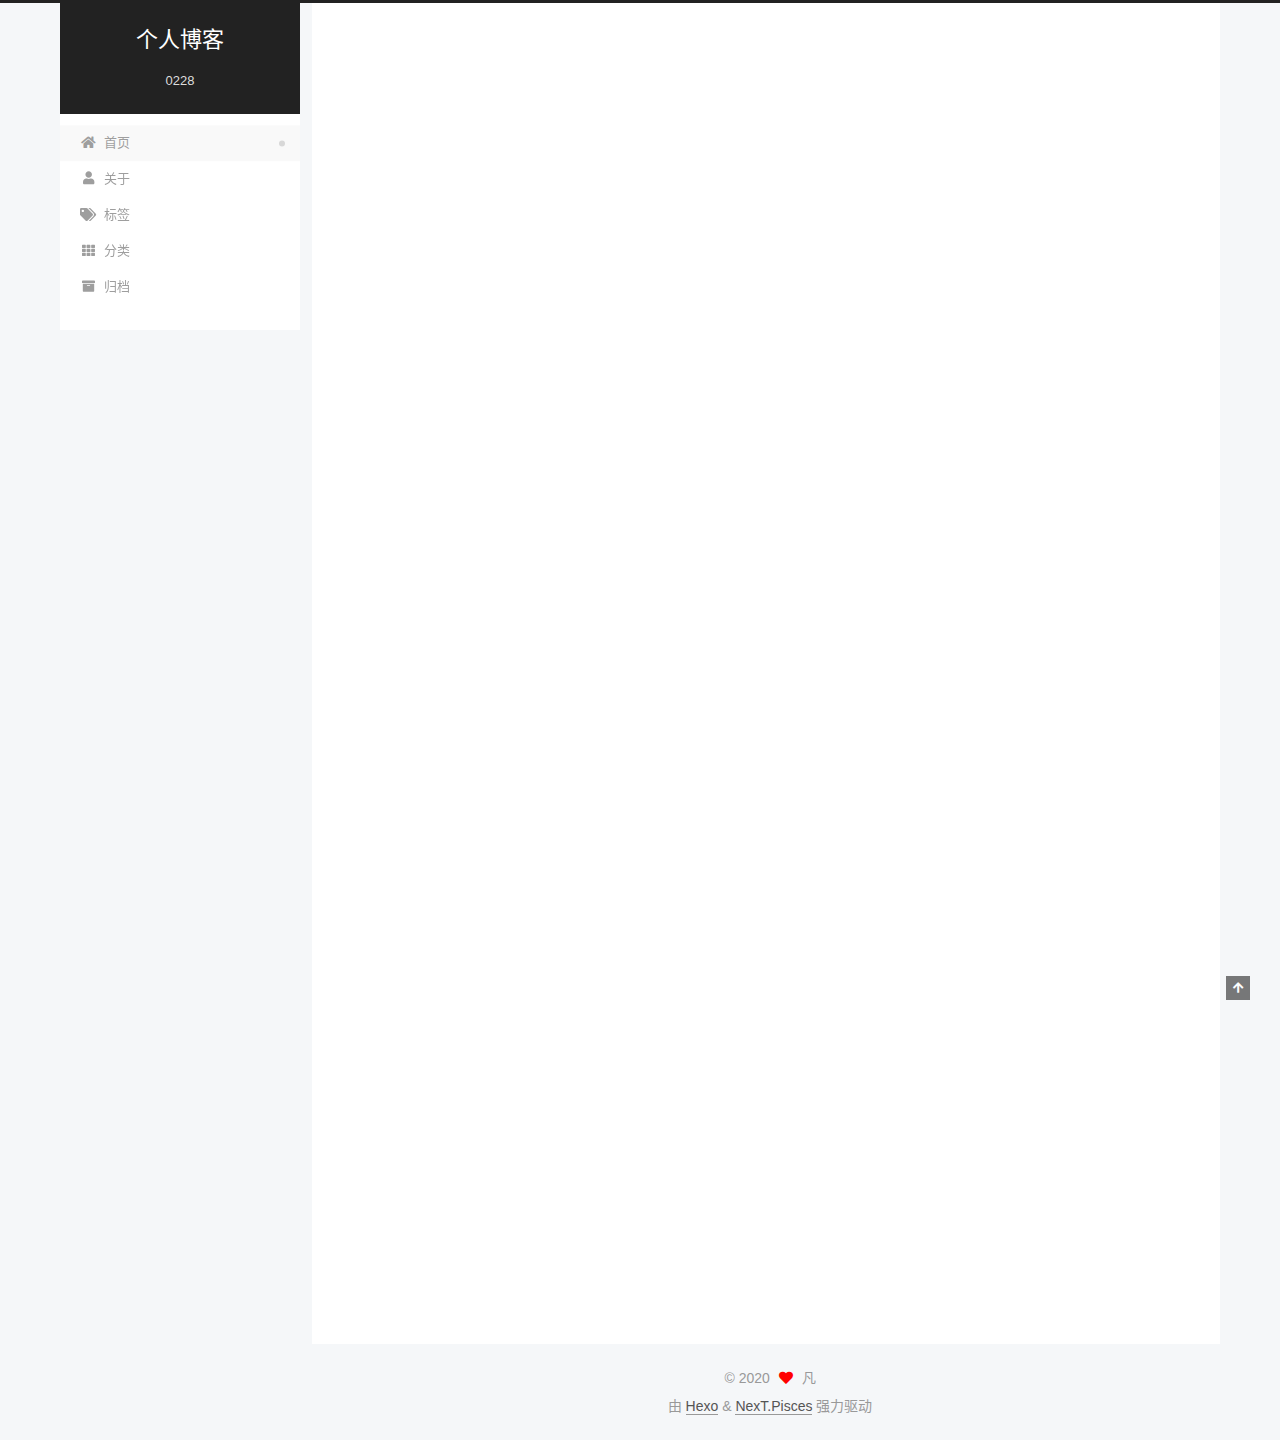
<file: index.html>
<!DOCTYPE html>
<html lang="zh-CN">
<head>
  <meta charset="UTF-8">
<meta name="viewport" content="width=device-width, initial-scale=1, maximum-scale=2">
<meta name="theme-color" content="#222">
<meta name="generator" content="Hexo 5.0.0">
  <link rel="apple-touch-icon" sizes="180x180" href="/images/apple-touch-icon-next.png">
  <link rel="icon" type="image/png" sizes="32x32" href="/images/favicon-32x32-next.png">
  <link rel="icon" type="image/png" sizes="16x16" href="/images/favicon-16x16-next.png">
  <link rel="mask-icon" href="/images/logo.svg" color="#222">

<link rel="stylesheet" href="/css/main.css">


<link rel="stylesheet" href="/lib/font-awesome/css/all.min.css">

<script id="hexo-configurations">
    var NexT = window.NexT || {};
    var CONFIG = {"hostname":"wuyifan127.github.io","root":"/","scheme":"Pisces","version":"7.8.0","exturl":false,"sidebar":{"position":"left","display":"post","padding":18,"offset":12,"onmobile":false},"copycode":{"enable":false,"show_result":false,"style":null},"back2top":{"enable":true,"sidebar":false,"scrollpercent":false},"bookmark":{"enable":false,"color":"#222","save":"auto"},"fancybox":false,"mediumzoom":false,"lazyload":false,"pangu":false,"comments":{"style":"tabs","active":null,"storage":true,"lazyload":false,"nav":null},"algolia":{"hits":{"per_page":10},"labels":{"input_placeholder":"Search for Posts","hits_empty":"We didn't find any results for the search: ${query}","hits_stats":"${hits} results found in ${time} ms"}},"localsearch":{"enable":false,"trigger":"auto","top_n_per_article":1,"unescape":false,"preload":false},"motion":{"enable":true,"async":false,"transition":{"post_block":"fadeIn","post_header":"slideDownIn","post_body":"slideDownIn","coll_header":"slideLeftIn","sidebar":"slideUpIn"}}};
  </script>

  <meta name="description" content="多次野外探险，具有丰富的野外求生经验">
<meta property="og:type" content="website">
<meta property="og:title" content="个人博客">
<meta property="og:url" content="https://wuyifan127.github.io/index.html">
<meta property="og:site_name" content="个人博客">
<meta property="og:description" content="多次野外探险，具有丰富的野外求生经验">
<meta property="og:locale" content="zh_CN">
<meta property="article:author" content="凡">
<meta name="twitter:card" content="summary">

<link rel="canonical" href="https://wuyifan127.github.io/">


<script id="page-configurations">
  // https://hexo.io/docs/variables.html
  CONFIG.page = {
    sidebar: "",
    isHome : true,
    isPost : false,
    lang   : 'zh-CN'
  };
</script>

  <title>个人博客</title>
  






  <noscript>
  <style>
  .use-motion .brand,
  .use-motion .menu-item,
  .sidebar-inner,
  .use-motion .post-block,
  .use-motion .pagination,
  .use-motion .comments,
  .use-motion .post-header,
  .use-motion .post-body,
  .use-motion .collection-header { opacity: initial; }

  .use-motion .site-title,
  .use-motion .site-subtitle {
    opacity: initial;
    top: initial;
  }

  .use-motion .logo-line-before i { left: initial; }
  .use-motion .logo-line-after i { right: initial; }
  </style>
</noscript>

</head>

<body itemscope itemtype="http://schema.org/WebPage">
  <div class="container use-motion">
    <div class="headband"></div>

    <header class="header" itemscope itemtype="http://schema.org/WPHeader">
      <div class="header-inner"><div class="site-brand-container">
  <div class="site-nav-toggle">
    <div class="toggle" aria-label="切换导航栏">
      <span class="toggle-line toggle-line-first"></span>
      <span class="toggle-line toggle-line-middle"></span>
      <span class="toggle-line toggle-line-last"></span>
    </div>
  </div>

  <div class="site-meta">

    <a href="/" class="brand" rel="start">
      <span class="logo-line-before"><i></i></span>
      <h1 class="site-title">个人博客</h1>
      <span class="logo-line-after"><i></i></span>
    </a>
      <p class="site-subtitle" itemprop="description">0228</p>
  </div>

  <div class="site-nav-right">
    <div class="toggle popup-trigger">
    </div>
  </div>
</div>




<nav class="site-nav">
  <ul id="menu" class="main-menu menu">
        <li class="menu-item menu-item-home">

    <a href="/" rel="section"><i class="fa fa-home fa-fw"></i>首页</a>

  </li>
        <li class="menu-item menu-item-about">

    <a href="/about/" rel="section"><i class="fa fa-user fa-fw"></i>关于</a>

  </li>
        <li class="menu-item menu-item-tags">

    <a href="/tags/" rel="section"><i class="fa fa-tags fa-fw"></i>标签</a>

  </li>
        <li class="menu-item menu-item-categories">

    <a href="/categories/" rel="section"><i class="fa fa-th fa-fw"></i>分类</a>

  </li>
        <li class="menu-item menu-item-archives">

    <a href="/archives/" rel="section"><i class="fa fa-archive fa-fw"></i>归档</a>

  </li>
  </ul>
</nav>




</div>
    </header>

    
  <div class="back-to-top">
    <i class="fa fa-arrow-up"></i>
    <span>0%</span>
  </div>


    <main class="main">
      <div class="main-inner">
        <div class="content-wrap">
          

          <div class="content index posts-expand">
            
      
  
  
  <article itemscope itemtype="http://schema.org/Article" class="post-block" lang="zh-CN">
    <link itemprop="mainEntityOfPage" href="https://wuyifan127.github.io/2020/08/07/%E6%88%91%E7%9A%84%E7%AC%AC%E4%B8%80%E5%80%8B%E5%8D%9A%E5%AE%A2/">

    <span hidden itemprop="author" itemscope itemtype="http://schema.org/Person">
      <meta itemprop="image" content="/images/weixin.jpg">
      <meta itemprop="name" content="凡">
      <meta itemprop="description" content="多次野外探险，具有丰富的野外求生经验">
    </span>

    <span hidden itemprop="publisher" itemscope itemtype="http://schema.org/Organization">
      <meta itemprop="name" content="个人博客">
    </span>
      <header class="post-header">
        <h2 class="post-title" itemprop="name headline">
          
            <a href="/2020/08/07/%E6%88%91%E7%9A%84%E7%AC%AC%E4%B8%80%E5%80%8B%E5%8D%9A%E5%AE%A2/" class="post-title-link" itemprop="url">我的第一個博客</a>
        </h2>

        <div class="post-meta">
            <span class="post-meta-item">
              <span class="post-meta-item-icon">
                <i class="far fa-calendar"></i>
              </span>
              <span class="post-meta-item-text">发表于</span>

              <time title="创建时间：2020-08-07 13:53:41" itemprop="dateCreated datePublished" datetime="2020-08-07T13:53:41+08:00">2020-08-07</time>
            </span>

          

        </div>
      </header>

    
    
    
    <div class="post-body" itemprop="articleBody">

      
          
      
    </div>

    
    
    
      <footer class="post-footer">
        <div class="post-eof"></div>
      </footer>
  </article>
  
  
  

      
  
  
  <article itemscope itemtype="http://schema.org/Article" class="post-block" lang="zh-CN">
    <link itemprop="mainEntityOfPage" href="https://wuyifan127.github.io/2020/08/07/hello-world/">

    <span hidden itemprop="author" itemscope itemtype="http://schema.org/Person">
      <meta itemprop="image" content="/images/weixin.jpg">
      <meta itemprop="name" content="凡">
      <meta itemprop="description" content="多次野外探险，具有丰富的野外求生经验">
    </span>

    <span hidden itemprop="publisher" itemscope itemtype="http://schema.org/Organization">
      <meta itemprop="name" content="个人博客">
    </span>
      <header class="post-header">
        <h2 class="post-title" itemprop="name headline">
          
            <a href="/2020/08/07/hello-world/" class="post-title-link" itemprop="url">Hello World</a>
        </h2>

        <div class="post-meta">
            <span class="post-meta-item">
              <span class="post-meta-item-icon">
                <i class="far fa-calendar"></i>
              </span>
              <span class="post-meta-item-text">发表于</span>

              <time title="创建时间：2020-08-07 13:51:24" itemprop="dateCreated datePublished" datetime="2020-08-07T13:51:24+08:00">2020-08-07</time>
            </span>

          

        </div>
      </header>

    
    
    
    <div class="post-body" itemprop="articleBody">

      
          <p>Welcome to <a target="_blank" rel="noopener" href="https://hexo.io/">Hexo</a>! This is your very first post. Check <a target="_blank" rel="noopener" href="https://hexo.io/docs/">documentation</a> for more info. If you get any problems when using Hexo, you can find the answer in <a target="_blank" rel="noopener" href="https://hexo.io/docs/troubleshooting.html">troubleshooting</a> or you can ask me on <a target="_blank" rel="noopener" href="https://github.com/hexojs/hexo/issues">GitHub</a>.</p>
<h2 id="Quick-Start"><a href="#Quick-Start" class="headerlink" title="Quick Start"></a>Quick Start</h2><h3 id="Create-a-new-post"><a href="#Create-a-new-post" class="headerlink" title="Create a new post"></a>Create a new post</h3><figure class="highlight bash"><table><tr><td class="gutter"><pre><span class="line">1</span><br></pre></td><td class="code"><pre><span class="line">$ hexo new <span class="string">&quot;My New Post&quot;</span></span><br></pre></td></tr></table></figure>

<p>More info: <a target="_blank" rel="noopener" href="https://hexo.io/docs/writing.html">Writing</a></p>
<h3 id="Run-server"><a href="#Run-server" class="headerlink" title="Run server"></a>Run server</h3><figure class="highlight bash"><table><tr><td class="gutter"><pre><span class="line">1</span><br></pre></td><td class="code"><pre><span class="line">$ hexo server</span><br></pre></td></tr></table></figure>

<p>More info: <a target="_blank" rel="noopener" href="https://hexo.io/docs/server.html">Server</a></p>
<h3 id="Generate-static-files"><a href="#Generate-static-files" class="headerlink" title="Generate static files"></a>Generate static files</h3><figure class="highlight bash"><table><tr><td class="gutter"><pre><span class="line">1</span><br></pre></td><td class="code"><pre><span class="line">$ hexo generate</span><br></pre></td></tr></table></figure>

<p>More info: <a target="_blank" rel="noopener" href="https://hexo.io/docs/generating.html">Generating</a></p>
<h3 id="Deploy-to-remote-sites"><a href="#Deploy-to-remote-sites" class="headerlink" title="Deploy to remote sites"></a>Deploy to remote sites</h3><figure class="highlight bash"><table><tr><td class="gutter"><pre><span class="line">1</span><br></pre></td><td class="code"><pre><span class="line">$ hexo deploy</span><br></pre></td></tr></table></figure>

<p>More info: <a target="_blank" rel="noopener" href="https://hexo.io/docs/one-command-deployment.html">Deployment</a></p>

      
    </div>

    
    
    
      <footer class="post-footer">
        <div class="post-eof"></div>
      </footer>
  </article>
  
  
  


  



          </div>
          

<script>
  window.addEventListener('tabs:register', () => {
    let { activeClass } = CONFIG.comments;
    if (CONFIG.comments.storage) {
      activeClass = localStorage.getItem('comments_active') || activeClass;
    }
    if (activeClass) {
      let activeTab = document.querySelector(`a[href="#comment-${activeClass}"]`);
      if (activeTab) {
        activeTab.click();
      }
    }
  });
  if (CONFIG.comments.storage) {
    window.addEventListener('tabs:click', event => {
      if (!event.target.matches('.tabs-comment .tab-content .tab-pane')) return;
      let commentClass = event.target.classList[1];
      localStorage.setItem('comments_active', commentClass);
    });
  }
</script>

        </div>
          
  
  <div class="toggle sidebar-toggle">
    <span class="toggle-line toggle-line-first"></span>
    <span class="toggle-line toggle-line-middle"></span>
    <span class="toggle-line toggle-line-last"></span>
  </div>

  <aside class="sidebar">
    <div class="sidebar-inner">

      <ul class="sidebar-nav motion-element">
        <li class="sidebar-nav-toc">
          文章目录
        </li>
        <li class="sidebar-nav-overview">
          站点概览
        </li>
      </ul>

      <!--noindex-->
      <div class="post-toc-wrap sidebar-panel">
      </div>
      <!--/noindex-->

      <div class="site-overview-wrap sidebar-panel">
        <div class="site-author motion-element" itemprop="author" itemscope itemtype="http://schema.org/Person">
    <img class="site-author-image" itemprop="image" alt="凡"
      src="/images/weixin.jpg">
  <p class="site-author-name" itemprop="name">凡</p>
  <div class="site-description" itemprop="description">多次野外探险，具有丰富的野外求生经验</div>
</div>
<div class="site-state-wrap motion-element">
  <nav class="site-state">
      <div class="site-state-item site-state-posts">
          <a href="/archives/">
        
          <span class="site-state-item-count">2</span>
          <span class="site-state-item-name">日志</span>
        </a>
      </div>
  </nav>
</div>
  <div class="links-of-author motion-element">
      <span class="links-of-author-item">
        <a href="https://github.com/wuyifan127" title="GitHub → https:&#x2F;&#x2F;github.com&#x2F;wuyifan127" rel="noopener" target="_blank"><i class="fab fa-github fa-fw"></i>GitHub</a>
      </span>
      <span class="links-of-author-item">
        <a href="https://weibo.com/yourname" title="QQ → https:&#x2F;&#x2F;weibo.com&#x2F;yourname" rel="noopener" target="_blank"><i class="fab fa-quora fa-fw"></i>QQ</a>
      </span>
  </div>



      </div>

    </div>
  </aside>
  <div id="sidebar-dimmer"></div>


      </div>
    </main>

    <footer class="footer">
      <div class="footer-inner">
        

        

<div class="copyright">
  
  &copy; 
  <span itemprop="copyrightYear">2020</span>
  <span class="with-love">
    <i class="fa fa-heart"></i>
  </span>
  <span class="author" itemprop="copyrightHolder">凡</span>
</div>
  <div class="powered-by">由 <a href="https://hexo.io/" class="theme-link" rel="noopener" target="_blank">Hexo</a> & <a href="https://pisces.theme-next.org/" class="theme-link" rel="noopener" target="_blank">NexT.Pisces</a> 强力驱动
  </div>

        








      </div>
    </footer>
  </div>

  
  <script src="/lib/anime.min.js"></script>
  <script src="/lib/velocity/velocity.min.js"></script>
  <script src="/lib/velocity/velocity.ui.min.js"></script>

<script src="/js/utils.js"></script>

<script src="/js/motion.js"></script>


<script src="/js/schemes/pisces.js"></script>


<script src="/js/next-boot.js"></script>




  















  

  

</body>
</html>
</file>
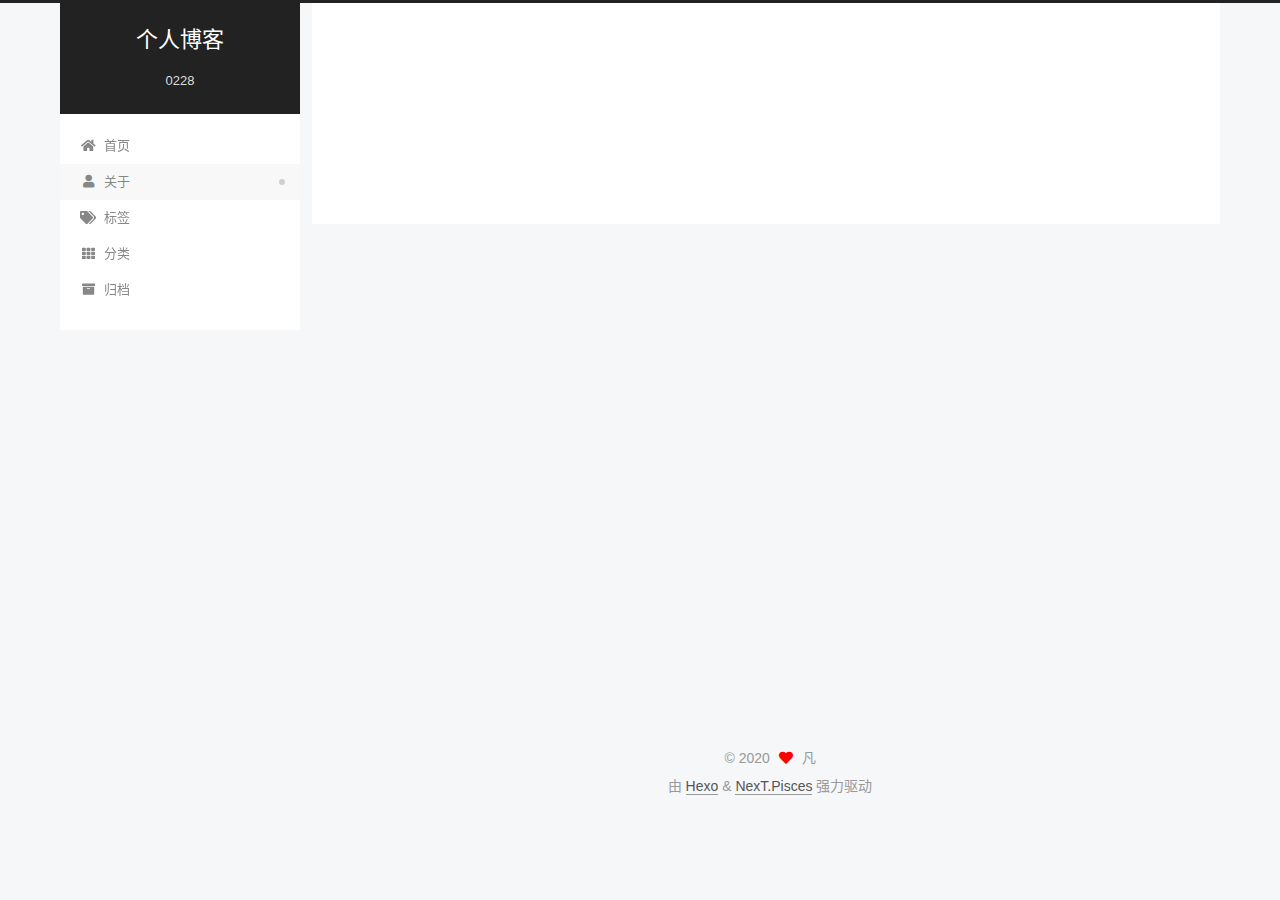
<file: about/index.html>
<!DOCTYPE html>
<html lang="zh-CN">
<head>
  <meta charset="UTF-8">
<meta name="viewport" content="width=device-width, initial-scale=1, maximum-scale=2">
<meta name="theme-color" content="#222">
<meta name="generator" content="Hexo 5.0.0">
  <link rel="apple-touch-icon" sizes="180x180" href="/images/apple-touch-icon-next.png">
  <link rel="icon" type="image/png" sizes="32x32" href="/images/favicon-32x32-next.png">
  <link rel="icon" type="image/png" sizes="16x16" href="/images/favicon-16x16-next.png">
  <link rel="mask-icon" href="/images/logo.svg" color="#222">

<link rel="stylesheet" href="/css/main.css">


<link rel="stylesheet" href="/lib/font-awesome/css/all.min.css">

<script id="hexo-configurations">
    var NexT = window.NexT || {};
    var CONFIG = {"hostname":"wuyifan127.github.io","root":"/","scheme":"Pisces","version":"7.8.0","exturl":false,"sidebar":{"position":"left","display":"post","padding":18,"offset":12,"onmobile":false},"copycode":{"enable":false,"show_result":false,"style":null},"back2top":{"enable":true,"sidebar":false,"scrollpercent":false},"bookmark":{"enable":false,"color":"#222","save":"auto"},"fancybox":false,"mediumzoom":false,"lazyload":false,"pangu":false,"comments":{"style":"tabs","active":null,"storage":true,"lazyload":false,"nav":null},"algolia":{"hits":{"per_page":10},"labels":{"input_placeholder":"Search for Posts","hits_empty":"We didn't find any results for the search: ${query}","hits_stats":"${hits} results found in ${time} ms"}},"localsearch":{"enable":false,"trigger":"auto","top_n_per_article":1,"unescape":false,"preload":false},"motion":{"enable":true,"async":false,"transition":{"post_block":"fadeIn","post_header":"slideDownIn","post_body":"slideDownIn","coll_header":"slideLeftIn","sidebar":"slideUpIn"}}};
  </script>

  <meta name="description" content="多次野外探险，具有丰富的野外求生经验">
<meta property="og:type" content="website">
<meta property="og:title" content="about">
<meta property="og:url" content="https://wuyifan127.github.io/about/index.html">
<meta property="og:site_name" content="个人博客">
<meta property="og:description" content="多次野外探险，具有丰富的野外求生经验">
<meta property="og:locale" content="zh_CN">
<meta property="article:published_time" content="2020-08-09T09:16:49.000Z">
<meta property="article:modified_time" content="2020-08-09T09:16:49.957Z">
<meta property="article:author" content="凡">
<meta name="twitter:card" content="summary">

<link rel="canonical" href="https://wuyifan127.github.io/about/">


<script id="page-configurations">
  // https://hexo.io/docs/variables.html
  CONFIG.page = {
    sidebar: "",
    isHome : false,
    isPost : false,
    lang   : 'zh-CN'
  };
</script>

  <title>about | 个人博客
</title>
  






  <noscript>
  <style>
  .use-motion .brand,
  .use-motion .menu-item,
  .sidebar-inner,
  .use-motion .post-block,
  .use-motion .pagination,
  .use-motion .comments,
  .use-motion .post-header,
  .use-motion .post-body,
  .use-motion .collection-header { opacity: initial; }

  .use-motion .site-title,
  .use-motion .site-subtitle {
    opacity: initial;
    top: initial;
  }

  .use-motion .logo-line-before i { left: initial; }
  .use-motion .logo-line-after i { right: initial; }
  </style>
</noscript>

</head>

<body itemscope itemtype="http://schema.org/WebPage">
  <div class="container use-motion">
    <div class="headband"></div>

    <header class="header" itemscope itemtype="http://schema.org/WPHeader">
      <div class="header-inner"><div class="site-brand-container">
  <div class="site-nav-toggle">
    <div class="toggle" aria-label="切换导航栏">
      <span class="toggle-line toggle-line-first"></span>
      <span class="toggle-line toggle-line-middle"></span>
      <span class="toggle-line toggle-line-last"></span>
    </div>
  </div>

  <div class="site-meta">

    <a href="/" class="brand" rel="start">
      <span class="logo-line-before"><i></i></span>
      <h1 class="site-title">个人博客</h1>
      <span class="logo-line-after"><i></i></span>
    </a>
      <p class="site-subtitle" itemprop="description">0228</p>
  </div>

  <div class="site-nav-right">
    <div class="toggle popup-trigger">
    </div>
  </div>
</div>




<nav class="site-nav">
  <ul id="menu" class="main-menu menu">
        <li class="menu-item menu-item-home">

    <a href="/" rel="section"><i class="fa fa-home fa-fw"></i>首页</a>

  </li>
        <li class="menu-item menu-item-about">

    <a href="/about/" rel="section"><i class="fa fa-user fa-fw"></i>关于</a>

  </li>
        <li class="menu-item menu-item-tags">

    <a href="/tags/" rel="section"><i class="fa fa-tags fa-fw"></i>标签</a>

  </li>
        <li class="menu-item menu-item-categories">

    <a href="/categories/" rel="section"><i class="fa fa-th fa-fw"></i>分类</a>

  </li>
        <li class="menu-item menu-item-archives">

    <a href="/archives/" rel="section"><i class="fa fa-archive fa-fw"></i>归档</a>

  </li>
  </ul>
</nav>




</div>
    </header>

    
  <div class="back-to-top">
    <i class="fa fa-arrow-up"></i>
    <span>0%</span>
  </div>


    <main class="main">
      <div class="main-inner">
        <div class="content-wrap">
          
  
  

          <div class="content page posts-expand">
            

    
    
    
    <div class="post-block" lang="zh-CN">
      <header class="post-header">

<h1 class="post-title" itemprop="name headline">about
</h1>

<div class="post-meta">
  

</div>

</header>

      
      
      
      <div class="post-body">
          
      </div>
      
      
      
    </div>
    

    
    
    


          </div>
          

<script>
  window.addEventListener('tabs:register', () => {
    let { activeClass } = CONFIG.comments;
    if (CONFIG.comments.storage) {
      activeClass = localStorage.getItem('comments_active') || activeClass;
    }
    if (activeClass) {
      let activeTab = document.querySelector(`a[href="#comment-${activeClass}"]`);
      if (activeTab) {
        activeTab.click();
      }
    }
  });
  if (CONFIG.comments.storage) {
    window.addEventListener('tabs:click', event => {
      if (!event.target.matches('.tabs-comment .tab-content .tab-pane')) return;
      let commentClass = event.target.classList[1];
      localStorage.setItem('comments_active', commentClass);
    });
  }
</script>

        </div>
          
  
  <div class="toggle sidebar-toggle">
    <span class="toggle-line toggle-line-first"></span>
    <span class="toggle-line toggle-line-middle"></span>
    <span class="toggle-line toggle-line-last"></span>
  </div>

  <aside class="sidebar">
    <div class="sidebar-inner">

      <ul class="sidebar-nav motion-element">
        <li class="sidebar-nav-toc">
          文章目录
        </li>
        <li class="sidebar-nav-overview">
          站点概览
        </li>
      </ul>

      <!--noindex-->
      <div class="post-toc-wrap sidebar-panel">
      </div>
      <!--/noindex-->

      <div class="site-overview-wrap sidebar-panel">
        <div class="site-author motion-element" itemprop="author" itemscope itemtype="http://schema.org/Person">
    <img class="site-author-image" itemprop="image" alt="凡"
      src="/images/weixin.jpg">
  <p class="site-author-name" itemprop="name">凡</p>
  <div class="site-description" itemprop="description">多次野外探险，具有丰富的野外求生经验</div>
</div>
<div class="site-state-wrap motion-element">
  <nav class="site-state">
      <div class="site-state-item site-state-posts">
          <a href="/archives/">
        
          <span class="site-state-item-count">2</span>
          <span class="site-state-item-name">日志</span>
        </a>
      </div>
  </nav>
</div>
  <div class="links-of-author motion-element">
      <span class="links-of-author-item">
        <a href="https://github.com/wuyifan127" title="GitHub → https:&#x2F;&#x2F;github.com&#x2F;wuyifan127" rel="noopener" target="_blank"><i class="fab fa-github fa-fw"></i>GitHub</a>
      </span>
      <span class="links-of-author-item">
        <a href="https://weibo.com/yourname" title="QQ → https:&#x2F;&#x2F;weibo.com&#x2F;yourname" rel="noopener" target="_blank"><i class="fab fa-quora fa-fw"></i>QQ</a>
      </span>
  </div>



      </div>

    </div>
  </aside>
  <div id="sidebar-dimmer"></div>


      </div>
    </main>

    <footer class="footer">
      <div class="footer-inner">
        

        

<div class="copyright">
  
  &copy; 
  <span itemprop="copyrightYear">2020</span>
  <span class="with-love">
    <i class="fa fa-heart"></i>
  </span>
  <span class="author" itemprop="copyrightHolder">凡</span>
</div>
  <div class="powered-by">由 <a href="https://hexo.io/" class="theme-link" rel="noopener" target="_blank">Hexo</a> & <a href="https://pisces.theme-next.org/" class="theme-link" rel="noopener" target="_blank">NexT.Pisces</a> 强力驱动
  </div>

        








      </div>
    </footer>
  </div>

  
  <script src="/lib/anime.min.js"></script>
  <script src="/lib/velocity/velocity.min.js"></script>
  <script src="/lib/velocity/velocity.ui.min.js"></script>

<script src="/js/utils.js"></script>

<script src="/js/motion.js"></script>


<script src="/js/schemes/pisces.js"></script>


<script src="/js/next-boot.js"></script>




  















  

  

</body>
</html>
</file>
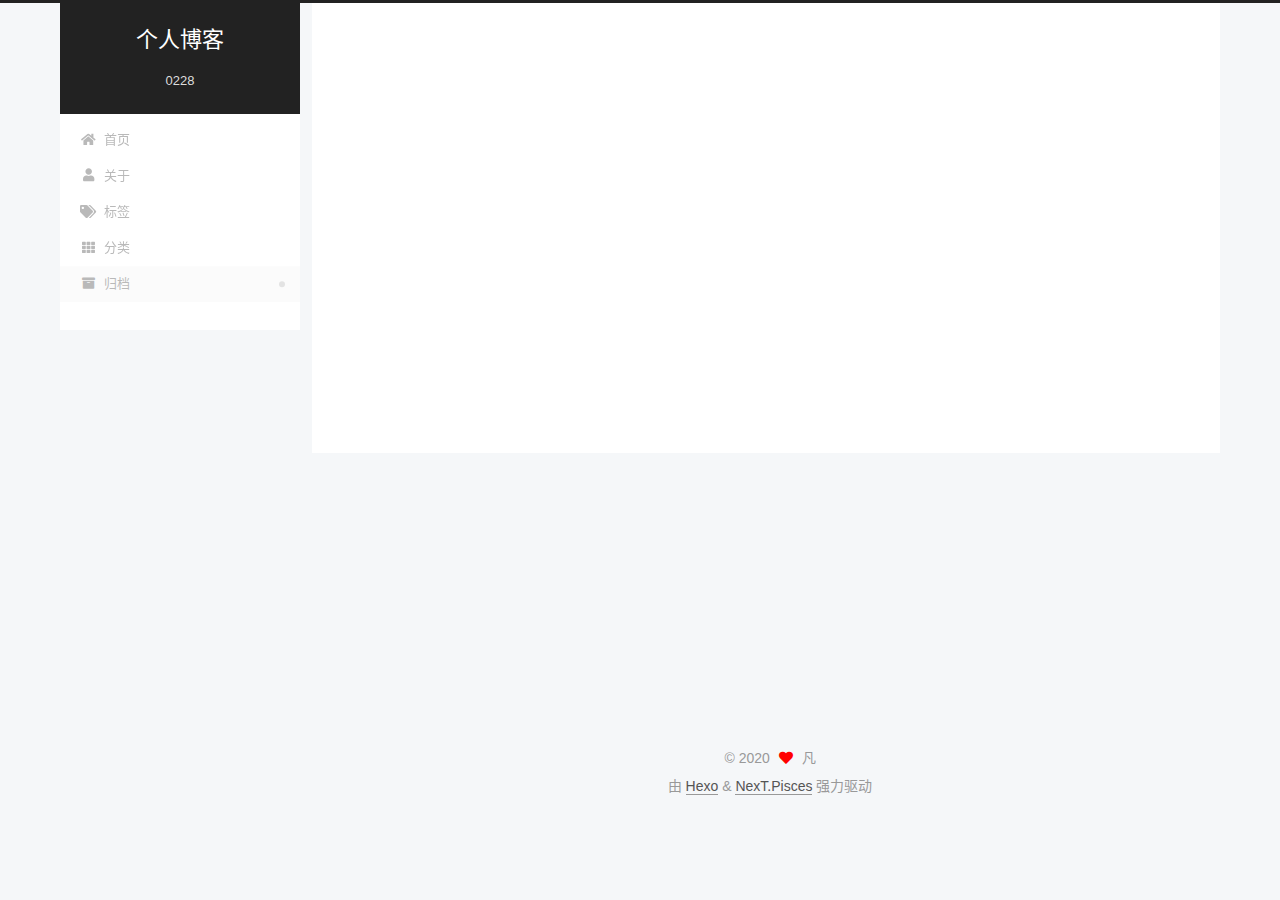
<file: archives/index.html>
<!DOCTYPE html>
<html lang="zh-CN">
<head>
  <meta charset="UTF-8">
<meta name="viewport" content="width=device-width, initial-scale=1, maximum-scale=2">
<meta name="theme-color" content="#222">
<meta name="generator" content="Hexo 5.0.0">
  <link rel="apple-touch-icon" sizes="180x180" href="/images/apple-touch-icon-next.png">
  <link rel="icon" type="image/png" sizes="32x32" href="/images/favicon-32x32-next.png">
  <link rel="icon" type="image/png" sizes="16x16" href="/images/favicon-16x16-next.png">
  <link rel="mask-icon" href="/images/logo.svg" color="#222">

<link rel="stylesheet" href="/css/main.css">


<link rel="stylesheet" href="/lib/font-awesome/css/all.min.css">

<script id="hexo-configurations">
    var NexT = window.NexT || {};
    var CONFIG = {"hostname":"wuyifan127.github.io","root":"/","scheme":"Pisces","version":"7.8.0","exturl":false,"sidebar":{"position":"left","display":"post","padding":18,"offset":12,"onmobile":false},"copycode":{"enable":false,"show_result":false,"style":null},"back2top":{"enable":true,"sidebar":false,"scrollpercent":false},"bookmark":{"enable":false,"color":"#222","save":"auto"},"fancybox":false,"mediumzoom":false,"lazyload":false,"pangu":false,"comments":{"style":"tabs","active":null,"storage":true,"lazyload":false,"nav":null},"algolia":{"hits":{"per_page":10},"labels":{"input_placeholder":"Search for Posts","hits_empty":"We didn't find any results for the search: ${query}","hits_stats":"${hits} results found in ${time} ms"}},"localsearch":{"enable":false,"trigger":"auto","top_n_per_article":1,"unescape":false,"preload":false},"motion":{"enable":true,"async":false,"transition":{"post_block":"fadeIn","post_header":"slideDownIn","post_body":"slideDownIn","coll_header":"slideLeftIn","sidebar":"slideUpIn"}}};
  </script>

  <meta name="description" content="多次野外探险，具有丰富的野外求生经验">
<meta property="og:type" content="website">
<meta property="og:title" content="个人博客">
<meta property="og:url" content="https://wuyifan127.github.io/archives/index.html">
<meta property="og:site_name" content="个人博客">
<meta property="og:description" content="多次野外探险，具有丰富的野外求生经验">
<meta property="og:locale" content="zh_CN">
<meta property="article:author" content="凡">
<meta name="twitter:card" content="summary">

<link rel="canonical" href="https://wuyifan127.github.io/archives/">


<script id="page-configurations">
  // https://hexo.io/docs/variables.html
  CONFIG.page = {
    sidebar: "",
    isHome : false,
    isPost : false,
    lang   : 'zh-CN'
  };
</script>

  <title>归档 | 个人博客</title>
  






  <noscript>
  <style>
  .use-motion .brand,
  .use-motion .menu-item,
  .sidebar-inner,
  .use-motion .post-block,
  .use-motion .pagination,
  .use-motion .comments,
  .use-motion .post-header,
  .use-motion .post-body,
  .use-motion .collection-header { opacity: initial; }

  .use-motion .site-title,
  .use-motion .site-subtitle {
    opacity: initial;
    top: initial;
  }

  .use-motion .logo-line-before i { left: initial; }
  .use-motion .logo-line-after i { right: initial; }
  </style>
</noscript>

</head>

<body itemscope itemtype="http://schema.org/WebPage">
  <div class="container use-motion">
    <div class="headband"></div>

    <header class="header" itemscope itemtype="http://schema.org/WPHeader">
      <div class="header-inner"><div class="site-brand-container">
  <div class="site-nav-toggle">
    <div class="toggle" aria-label="切换导航栏">
      <span class="toggle-line toggle-line-first"></span>
      <span class="toggle-line toggle-line-middle"></span>
      <span class="toggle-line toggle-line-last"></span>
    </div>
  </div>

  <div class="site-meta">

    <a href="/" class="brand" rel="start">
      <span class="logo-line-before"><i></i></span>
      <h1 class="site-title">个人博客</h1>
      <span class="logo-line-after"><i></i></span>
    </a>
      <p class="site-subtitle" itemprop="description">0228</p>
  </div>

  <div class="site-nav-right">
    <div class="toggle popup-trigger">
    </div>
  </div>
</div>




<nav class="site-nav">
  <ul id="menu" class="main-menu menu">
        <li class="menu-item menu-item-home">

    <a href="/" rel="section"><i class="fa fa-home fa-fw"></i>首页</a>

  </li>
        <li class="menu-item menu-item-about">

    <a href="/about/" rel="section"><i class="fa fa-user fa-fw"></i>关于</a>

  </li>
        <li class="menu-item menu-item-tags">

    <a href="/tags/" rel="section"><i class="fa fa-tags fa-fw"></i>标签</a>

  </li>
        <li class="menu-item menu-item-categories">

    <a href="/categories/" rel="section"><i class="fa fa-th fa-fw"></i>分类</a>

  </li>
        <li class="menu-item menu-item-archives">

    <a href="/archives/" rel="section"><i class="fa fa-archive fa-fw"></i>归档</a>

  </li>
  </ul>
</nav>




</div>
    </header>

    
  <div class="back-to-top">
    <i class="fa fa-arrow-up"></i>
    <span>0%</span>
  </div>


    <main class="main">
      <div class="main-inner">
        <div class="content-wrap">
          

          <div class="content archive">
            

  
  
  
  <div class="post-block">
    <div class="posts-collapse">
      <div class="collection-title">
        <span class="collection-header">嗯..! 目前共计 2 篇日志。 继续努力。</span>
      </div>

      
    <div class="collection-year">
      <span class="collection-header">2020</span>
    </div>

  <article itemscope itemtype="http://schema.org/Article">
    <header class="post-header">

      <div class="post-meta">
        <time itemprop="dateCreated"
              datetime="2020-08-07T13:53:41+08:00"
              content="2020-08-07">
          08-07
        </time>
      </div>

      <div class="post-title">
          <a class="post-title-link" href="/2020/08/07/%E6%88%91%E7%9A%84%E7%AC%AC%E4%B8%80%E5%80%8B%E5%8D%9A%E5%AE%A2/" itemprop="url">
            <span itemprop="name">我的第一個博客</span>
          </a>
      </div>

    </header>
  </article>

  <article itemscope itemtype="http://schema.org/Article">
    <header class="post-header">

      <div class="post-meta">
        <time itemprop="dateCreated"
              datetime="2020-08-07T13:51:24+08:00"
              content="2020-08-07">
          08-07
        </time>
      </div>

      <div class="post-title">
          <a class="post-title-link" href="/2020/08/07/hello-world/" itemprop="url">
            <span itemprop="name">Hello World</span>
          </a>
      </div>

    </header>
  </article>


    </div>
  </div>
  
  
  

  



          </div>
          

<script>
  window.addEventListener('tabs:register', () => {
    let { activeClass } = CONFIG.comments;
    if (CONFIG.comments.storage) {
      activeClass = localStorage.getItem('comments_active') || activeClass;
    }
    if (activeClass) {
      let activeTab = document.querySelector(`a[href="#comment-${activeClass}"]`);
      if (activeTab) {
        activeTab.click();
      }
    }
  });
  if (CONFIG.comments.storage) {
    window.addEventListener('tabs:click', event => {
      if (!event.target.matches('.tabs-comment .tab-content .tab-pane')) return;
      let commentClass = event.target.classList[1];
      localStorage.setItem('comments_active', commentClass);
    });
  }
</script>

        </div>
          
  
  <div class="toggle sidebar-toggle">
    <span class="toggle-line toggle-line-first"></span>
    <span class="toggle-line toggle-line-middle"></span>
    <span class="toggle-line toggle-line-last"></span>
  </div>

  <aside class="sidebar">
    <div class="sidebar-inner">

      <ul class="sidebar-nav motion-element">
        <li class="sidebar-nav-toc">
          文章目录
        </li>
        <li class="sidebar-nav-overview">
          站点概览
        </li>
      </ul>

      <!--noindex-->
      <div class="post-toc-wrap sidebar-panel">
      </div>
      <!--/noindex-->

      <div class="site-overview-wrap sidebar-panel">
        <div class="site-author motion-element" itemprop="author" itemscope itemtype="http://schema.org/Person">
    <img class="site-author-image" itemprop="image" alt="凡"
      src="/images/weixin.jpg">
  <p class="site-author-name" itemprop="name">凡</p>
  <div class="site-description" itemprop="description">多次野外探险，具有丰富的野外求生经验</div>
</div>
<div class="site-state-wrap motion-element">
  <nav class="site-state">
      <div class="site-state-item site-state-posts">
          <a href="/archives/">
        
          <span class="site-state-item-count">2</span>
          <span class="site-state-item-name">日志</span>
        </a>
      </div>
  </nav>
</div>
  <div class="links-of-author motion-element">
      <span class="links-of-author-item">
        <a href="https://github.com/wuyifan127" title="GitHub → https:&#x2F;&#x2F;github.com&#x2F;wuyifan127" rel="noopener" target="_blank"><i class="fab fa-github fa-fw"></i>GitHub</a>
      </span>
      <span class="links-of-author-item">
        <a href="https://weibo.com/yourname" title="QQ → https:&#x2F;&#x2F;weibo.com&#x2F;yourname" rel="noopener" target="_blank"><i class="fab fa-quora fa-fw"></i>QQ</a>
      </span>
  </div>



      </div>

    </div>
  </aside>
  <div id="sidebar-dimmer"></div>


      </div>
    </main>

    <footer class="footer">
      <div class="footer-inner">
        

        

<div class="copyright">
  
  &copy; 
  <span itemprop="copyrightYear">2020</span>
  <span class="with-love">
    <i class="fa fa-heart"></i>
  </span>
  <span class="author" itemprop="copyrightHolder">凡</span>
</div>
  <div class="powered-by">由 <a href="https://hexo.io/" class="theme-link" rel="noopener" target="_blank">Hexo</a> & <a href="https://pisces.theme-next.org/" class="theme-link" rel="noopener" target="_blank">NexT.Pisces</a> 强力驱动
  </div>

        








      </div>
    </footer>
  </div>

  
  <script src="/lib/anime.min.js"></script>
  <script src="/lib/velocity/velocity.min.js"></script>
  <script src="/lib/velocity/velocity.ui.min.js"></script>

<script src="/js/utils.js"></script>

<script src="/js/motion.js"></script>


<script src="/js/schemes/pisces.js"></script>


<script src="/js/next-boot.js"></script>




  















  

  

</body>
</html>
</file>
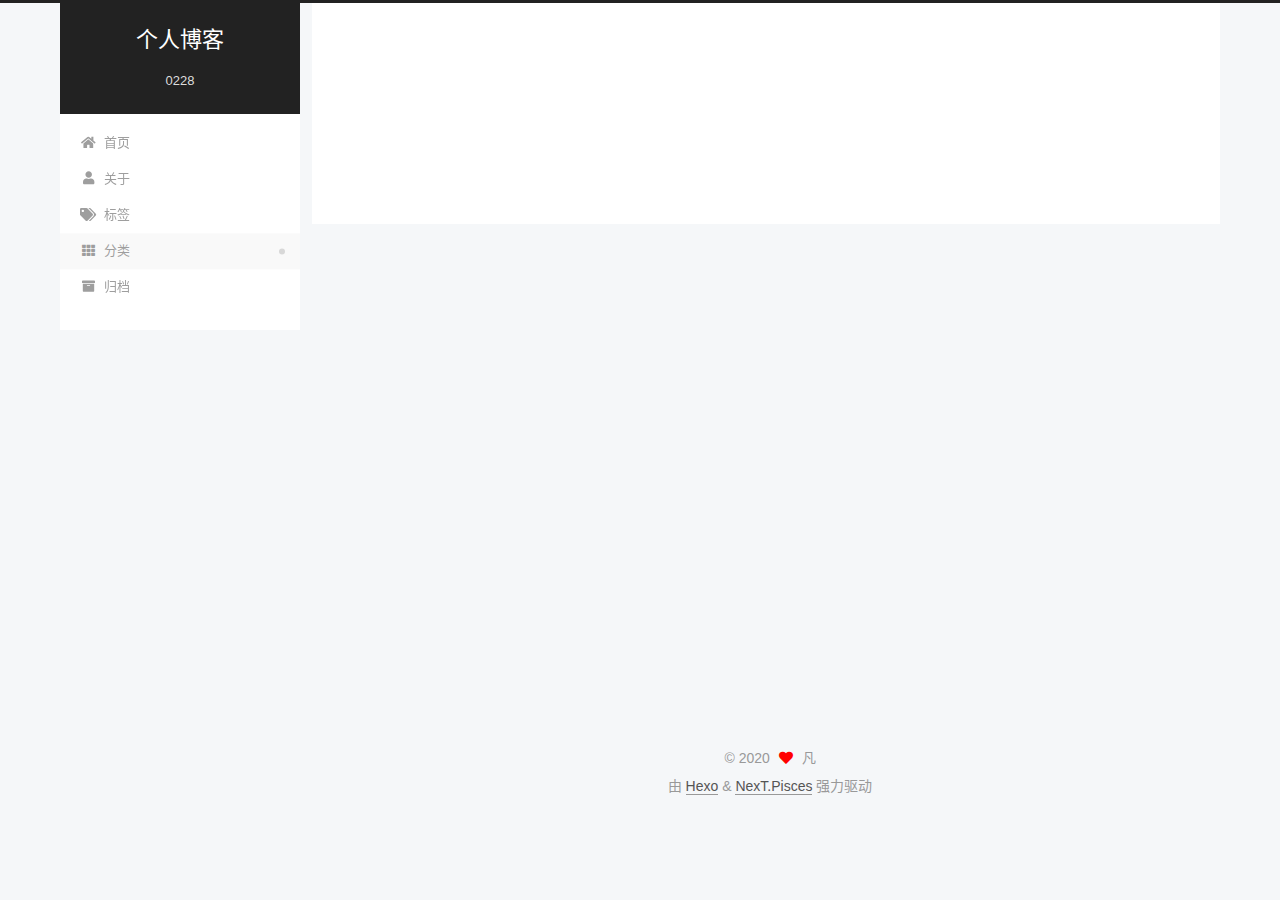
<file: categories/index.html>
<!DOCTYPE html>
<html lang="zh-CN">
<head>
  <meta charset="UTF-8">
<meta name="viewport" content="width=device-width, initial-scale=1, maximum-scale=2">
<meta name="theme-color" content="#222">
<meta name="generator" content="Hexo 5.0.0">
  <link rel="apple-touch-icon" sizes="180x180" href="/images/apple-touch-icon-next.png">
  <link rel="icon" type="image/png" sizes="32x32" href="/images/favicon-32x32-next.png">
  <link rel="icon" type="image/png" sizes="16x16" href="/images/favicon-16x16-next.png">
  <link rel="mask-icon" href="/images/logo.svg" color="#222">

<link rel="stylesheet" href="/css/main.css">


<link rel="stylesheet" href="/lib/font-awesome/css/all.min.css">

<script id="hexo-configurations">
    var NexT = window.NexT || {};
    var CONFIG = {"hostname":"wuyifan127.github.io","root":"/","scheme":"Pisces","version":"7.8.0","exturl":false,"sidebar":{"position":"left","display":"post","padding":18,"offset":12,"onmobile":false},"copycode":{"enable":false,"show_result":false,"style":null},"back2top":{"enable":true,"sidebar":false,"scrollpercent":false},"bookmark":{"enable":false,"color":"#222","save":"auto"},"fancybox":false,"mediumzoom":false,"lazyload":false,"pangu":false,"comments":{"style":"tabs","active":null,"storage":true,"lazyload":false,"nav":null},"algolia":{"hits":{"per_page":10},"labels":{"input_placeholder":"Search for Posts","hits_empty":"We didn't find any results for the search: ${query}","hits_stats":"${hits} results found in ${time} ms"}},"localsearch":{"enable":false,"trigger":"auto","top_n_per_article":1,"unescape":false,"preload":false},"motion":{"enable":true,"async":false,"transition":{"post_block":"fadeIn","post_header":"slideDownIn","post_body":"slideDownIn","coll_header":"slideLeftIn","sidebar":"slideUpIn"}}};
  </script>

  <meta name="description" content="多次野外探险，具有丰富的野外求生经验">
<meta property="og:type" content="website">
<meta property="og:title" content="categories">
<meta property="og:url" content="https://wuyifan127.github.io/categories/index.html">
<meta property="og:site_name" content="个人博客">
<meta property="og:description" content="多次野外探险，具有丰富的野外求生经验">
<meta property="og:locale" content="zh_CN">
<meta property="article:published_time" content="2020-08-09T09:17:05.000Z">
<meta property="article:modified_time" content="2020-08-09T09:17:05.505Z">
<meta property="article:author" content="凡">
<meta name="twitter:card" content="summary">

<link rel="canonical" href="https://wuyifan127.github.io/categories/">


<script id="page-configurations">
  // https://hexo.io/docs/variables.html
  CONFIG.page = {
    sidebar: "",
    isHome : false,
    isPost : false,
    lang   : 'zh-CN'
  };
</script>

  <title>categories | 个人博客
</title>
  






  <noscript>
  <style>
  .use-motion .brand,
  .use-motion .menu-item,
  .sidebar-inner,
  .use-motion .post-block,
  .use-motion .pagination,
  .use-motion .comments,
  .use-motion .post-header,
  .use-motion .post-body,
  .use-motion .collection-header { opacity: initial; }

  .use-motion .site-title,
  .use-motion .site-subtitle {
    opacity: initial;
    top: initial;
  }

  .use-motion .logo-line-before i { left: initial; }
  .use-motion .logo-line-after i { right: initial; }
  </style>
</noscript>

</head>

<body itemscope itemtype="http://schema.org/WebPage">
  <div class="container use-motion">
    <div class="headband"></div>

    <header class="header" itemscope itemtype="http://schema.org/WPHeader">
      <div class="header-inner"><div class="site-brand-container">
  <div class="site-nav-toggle">
    <div class="toggle" aria-label="切换导航栏">
      <span class="toggle-line toggle-line-first"></span>
      <span class="toggle-line toggle-line-middle"></span>
      <span class="toggle-line toggle-line-last"></span>
    </div>
  </div>

  <div class="site-meta">

    <a href="/" class="brand" rel="start">
      <span class="logo-line-before"><i></i></span>
      <h1 class="site-title">个人博客</h1>
      <span class="logo-line-after"><i></i></span>
    </a>
      <p class="site-subtitle" itemprop="description">0228</p>
  </div>

  <div class="site-nav-right">
    <div class="toggle popup-trigger">
    </div>
  </div>
</div>




<nav class="site-nav">
  <ul id="menu" class="main-menu menu">
        <li class="menu-item menu-item-home">

    <a href="/" rel="section"><i class="fa fa-home fa-fw"></i>首页</a>

  </li>
        <li class="menu-item menu-item-about">

    <a href="/about/" rel="section"><i class="fa fa-user fa-fw"></i>关于</a>

  </li>
        <li class="menu-item menu-item-tags">

    <a href="/tags/" rel="section"><i class="fa fa-tags fa-fw"></i>标签</a>

  </li>
        <li class="menu-item menu-item-categories">

    <a href="/categories/" rel="section"><i class="fa fa-th fa-fw"></i>分类</a>

  </li>
        <li class="menu-item menu-item-archives">

    <a href="/archives/" rel="section"><i class="fa fa-archive fa-fw"></i>归档</a>

  </li>
  </ul>
</nav>




</div>
    </header>

    
  <div class="back-to-top">
    <i class="fa fa-arrow-up"></i>
    <span>0%</span>
  </div>


    <main class="main">
      <div class="main-inner">
        <div class="content-wrap">
          
  
  

          <div class="content page posts-expand">
            

    
    
    
    <div class="post-block" lang="zh-CN">
      <header class="post-header">

<h1 class="post-title" itemprop="name headline">categories
</h1>

<div class="post-meta">
  

</div>

</header>

      
      
      
      <div class="post-body">
          
      </div>
      
      
      
    </div>
    

    
    
    


          </div>
          

<script>
  window.addEventListener('tabs:register', () => {
    let { activeClass } = CONFIG.comments;
    if (CONFIG.comments.storage) {
      activeClass = localStorage.getItem('comments_active') || activeClass;
    }
    if (activeClass) {
      let activeTab = document.querySelector(`a[href="#comment-${activeClass}"]`);
      if (activeTab) {
        activeTab.click();
      }
    }
  });
  if (CONFIG.comments.storage) {
    window.addEventListener('tabs:click', event => {
      if (!event.target.matches('.tabs-comment .tab-content .tab-pane')) return;
      let commentClass = event.target.classList[1];
      localStorage.setItem('comments_active', commentClass);
    });
  }
</script>

        </div>
          
  
  <div class="toggle sidebar-toggle">
    <span class="toggle-line toggle-line-first"></span>
    <span class="toggle-line toggle-line-middle"></span>
    <span class="toggle-line toggle-line-last"></span>
  </div>

  <aside class="sidebar">
    <div class="sidebar-inner">

      <ul class="sidebar-nav motion-element">
        <li class="sidebar-nav-toc">
          文章目录
        </li>
        <li class="sidebar-nav-overview">
          站点概览
        </li>
      </ul>

      <!--noindex-->
      <div class="post-toc-wrap sidebar-panel">
      </div>
      <!--/noindex-->

      <div class="site-overview-wrap sidebar-panel">
        <div class="site-author motion-element" itemprop="author" itemscope itemtype="http://schema.org/Person">
    <img class="site-author-image" itemprop="image" alt="凡"
      src="/images/weixin.jpg">
  <p class="site-author-name" itemprop="name">凡</p>
  <div class="site-description" itemprop="description">多次野外探险，具有丰富的野外求生经验</div>
</div>
<div class="site-state-wrap motion-element">
  <nav class="site-state">
      <div class="site-state-item site-state-posts">
          <a href="/archives/">
        
          <span class="site-state-item-count">2</span>
          <span class="site-state-item-name">日志</span>
        </a>
      </div>
  </nav>
</div>
  <div class="links-of-author motion-element">
      <span class="links-of-author-item">
        <a href="https://github.com/wuyifan127" title="GitHub → https:&#x2F;&#x2F;github.com&#x2F;wuyifan127" rel="noopener" target="_blank"><i class="fab fa-github fa-fw"></i>GitHub</a>
      </span>
      <span class="links-of-author-item">
        <a href="https://weibo.com/yourname" title="QQ → https:&#x2F;&#x2F;weibo.com&#x2F;yourname" rel="noopener" target="_blank"><i class="fab fa-quora fa-fw"></i>QQ</a>
      </span>
  </div>



      </div>

    </div>
  </aside>
  <div id="sidebar-dimmer"></div>


      </div>
    </main>

    <footer class="footer">
      <div class="footer-inner">
        

        

<div class="copyright">
  
  &copy; 
  <span itemprop="copyrightYear">2020</span>
  <span class="with-love">
    <i class="fa fa-heart"></i>
  </span>
  <span class="author" itemprop="copyrightHolder">凡</span>
</div>
  <div class="powered-by">由 <a href="https://hexo.io/" class="theme-link" rel="noopener" target="_blank">Hexo</a> & <a href="https://pisces.theme-next.org/" class="theme-link" rel="noopener" target="_blank">NexT.Pisces</a> 强力驱动
  </div>

        








      </div>
    </footer>
  </div>

  
  <script src="/lib/anime.min.js"></script>
  <script src="/lib/velocity/velocity.min.js"></script>
  <script src="/lib/velocity/velocity.ui.min.js"></script>

<script src="/js/utils.js"></script>

<script src="/js/motion.js"></script>


<script src="/js/schemes/pisces.js"></script>


<script src="/js/next-boot.js"></script>




  















  

  

</body>
</html>
</file>
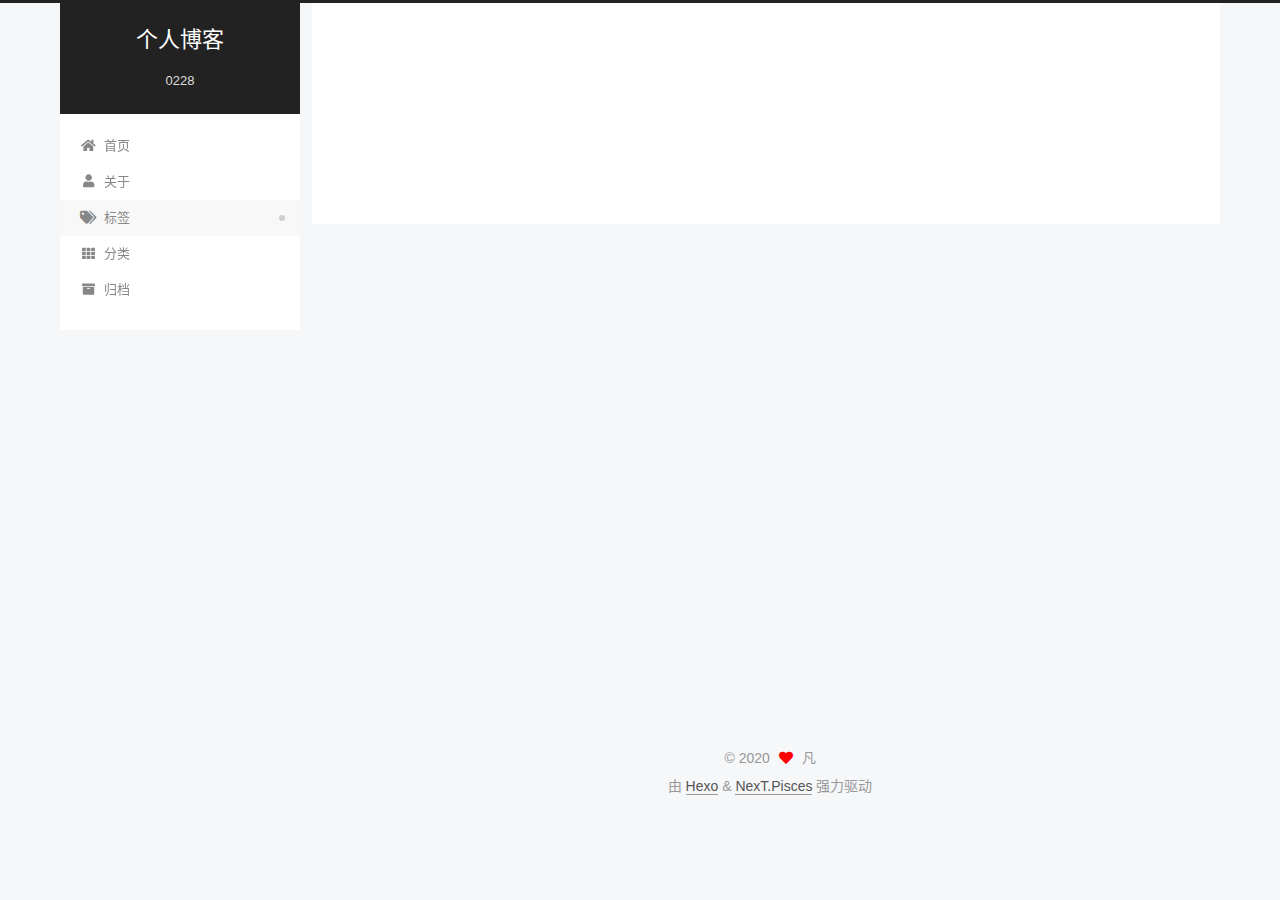
<file: tags/index.html>
<!DOCTYPE html>
<html lang="zh-CN">
<head>
  <meta charset="UTF-8">
<meta name="viewport" content="width=device-width, initial-scale=1, maximum-scale=2">
<meta name="theme-color" content="#222">
<meta name="generator" content="Hexo 5.0.0">
  <link rel="apple-touch-icon" sizes="180x180" href="/images/apple-touch-icon-next.png">
  <link rel="icon" type="image/png" sizes="32x32" href="/images/favicon-32x32-next.png">
  <link rel="icon" type="image/png" sizes="16x16" href="/images/favicon-16x16-next.png">
  <link rel="mask-icon" href="/images/logo.svg" color="#222">

<link rel="stylesheet" href="/css/main.css">


<link rel="stylesheet" href="/lib/font-awesome/css/all.min.css">

<script id="hexo-configurations">
    var NexT = window.NexT || {};
    var CONFIG = {"hostname":"wuyifan127.github.io","root":"/","scheme":"Pisces","version":"7.8.0","exturl":false,"sidebar":{"position":"left","display":"post","padding":18,"offset":12,"onmobile":false},"copycode":{"enable":false,"show_result":false,"style":null},"back2top":{"enable":true,"sidebar":false,"scrollpercent":false},"bookmark":{"enable":false,"color":"#222","save":"auto"},"fancybox":false,"mediumzoom":false,"lazyload":false,"pangu":false,"comments":{"style":"tabs","active":null,"storage":true,"lazyload":false,"nav":null},"algolia":{"hits":{"per_page":10},"labels":{"input_placeholder":"Search for Posts","hits_empty":"We didn't find any results for the search: ${query}","hits_stats":"${hits} results found in ${time} ms"}},"localsearch":{"enable":false,"trigger":"auto","top_n_per_article":1,"unescape":false,"preload":false},"motion":{"enable":true,"async":false,"transition":{"post_block":"fadeIn","post_header":"slideDownIn","post_body":"slideDownIn","coll_header":"slideLeftIn","sidebar":"slideUpIn"}}};
  </script>

  <meta name="description" content="多次野外探险，具有丰富的野外求生经验">
<meta property="og:type" content="website">
<meta property="og:title" content="tags">
<meta property="og:url" content="https://wuyifan127.github.io/tags/index.html">
<meta property="og:site_name" content="个人博客">
<meta property="og:description" content="多次野外探险，具有丰富的野外求生经验">
<meta property="og:locale" content="zh_CN">
<meta property="article:published_time" content="2020-08-09T09:14:06.000Z">
<meta property="article:modified_time" content="2020-08-09T09:14:06.999Z">
<meta property="article:author" content="凡">
<meta name="twitter:card" content="summary">

<link rel="canonical" href="https://wuyifan127.github.io/tags/">


<script id="page-configurations">
  // https://hexo.io/docs/variables.html
  CONFIG.page = {
    sidebar: "",
    isHome : false,
    isPost : false,
    lang   : 'zh-CN'
  };
</script>

  <title>tags | 个人博客
</title>
  






  <noscript>
  <style>
  .use-motion .brand,
  .use-motion .menu-item,
  .sidebar-inner,
  .use-motion .post-block,
  .use-motion .pagination,
  .use-motion .comments,
  .use-motion .post-header,
  .use-motion .post-body,
  .use-motion .collection-header { opacity: initial; }

  .use-motion .site-title,
  .use-motion .site-subtitle {
    opacity: initial;
    top: initial;
  }

  .use-motion .logo-line-before i { left: initial; }
  .use-motion .logo-line-after i { right: initial; }
  </style>
</noscript>

</head>

<body itemscope itemtype="http://schema.org/WebPage">
  <div class="container use-motion">
    <div class="headband"></div>

    <header class="header" itemscope itemtype="http://schema.org/WPHeader">
      <div class="header-inner"><div class="site-brand-container">
  <div class="site-nav-toggle">
    <div class="toggle" aria-label="切换导航栏">
      <span class="toggle-line toggle-line-first"></span>
      <span class="toggle-line toggle-line-middle"></span>
      <span class="toggle-line toggle-line-last"></span>
    </div>
  </div>

  <div class="site-meta">

    <a href="/" class="brand" rel="start">
      <span class="logo-line-before"><i></i></span>
      <h1 class="site-title">个人博客</h1>
      <span class="logo-line-after"><i></i></span>
    </a>
      <p class="site-subtitle" itemprop="description">0228</p>
  </div>

  <div class="site-nav-right">
    <div class="toggle popup-trigger">
    </div>
  </div>
</div>




<nav class="site-nav">
  <ul id="menu" class="main-menu menu">
        <li class="menu-item menu-item-home">

    <a href="/" rel="section"><i class="fa fa-home fa-fw"></i>首页</a>

  </li>
        <li class="menu-item menu-item-about">

    <a href="/about/" rel="section"><i class="fa fa-user fa-fw"></i>关于</a>

  </li>
        <li class="menu-item menu-item-tags">

    <a href="/tags/" rel="section"><i class="fa fa-tags fa-fw"></i>标签</a>

  </li>
        <li class="menu-item menu-item-categories">

    <a href="/categories/" rel="section"><i class="fa fa-th fa-fw"></i>分类</a>

  </li>
        <li class="menu-item menu-item-archives">

    <a href="/archives/" rel="section"><i class="fa fa-archive fa-fw"></i>归档</a>

  </li>
  </ul>
</nav>




</div>
    </header>

    
  <div class="back-to-top">
    <i class="fa fa-arrow-up"></i>
    <span>0%</span>
  </div>


    <main class="main">
      <div class="main-inner">
        <div class="content-wrap">
          
  
  

          <div class="content page posts-expand">
            

    
    
    
    <div class="post-block" lang="zh-CN">
      <header class="post-header">

<h1 class="post-title" itemprop="name headline">tags
</h1>

<div class="post-meta">
  

</div>

</header>

      
      
      
      <div class="post-body">
          
      </div>
      
      
      
    </div>
    

    
    
    


          </div>
          

<script>
  window.addEventListener('tabs:register', () => {
    let { activeClass } = CONFIG.comments;
    if (CONFIG.comments.storage) {
      activeClass = localStorage.getItem('comments_active') || activeClass;
    }
    if (activeClass) {
      let activeTab = document.querySelector(`a[href="#comment-${activeClass}"]`);
      if (activeTab) {
        activeTab.click();
      }
    }
  });
  if (CONFIG.comments.storage) {
    window.addEventListener('tabs:click', event => {
      if (!event.target.matches('.tabs-comment .tab-content .tab-pane')) return;
      let commentClass = event.target.classList[1];
      localStorage.setItem('comments_active', commentClass);
    });
  }
</script>

        </div>
          
  
  <div class="toggle sidebar-toggle">
    <span class="toggle-line toggle-line-first"></span>
    <span class="toggle-line toggle-line-middle"></span>
    <span class="toggle-line toggle-line-last"></span>
  </div>

  <aside class="sidebar">
    <div class="sidebar-inner">

      <ul class="sidebar-nav motion-element">
        <li class="sidebar-nav-toc">
          文章目录
        </li>
        <li class="sidebar-nav-overview">
          站点概览
        </li>
      </ul>

      <!--noindex-->
      <div class="post-toc-wrap sidebar-panel">
      </div>
      <!--/noindex-->

      <div class="site-overview-wrap sidebar-panel">
        <div class="site-author motion-element" itemprop="author" itemscope itemtype="http://schema.org/Person">
    <img class="site-author-image" itemprop="image" alt="凡"
      src="/images/weixin.jpg">
  <p class="site-author-name" itemprop="name">凡</p>
  <div class="site-description" itemprop="description">多次野外探险，具有丰富的野外求生经验</div>
</div>
<div class="site-state-wrap motion-element">
  <nav class="site-state">
      <div class="site-state-item site-state-posts">
          <a href="/archives/">
        
          <span class="site-state-item-count">2</span>
          <span class="site-state-item-name">日志</span>
        </a>
      </div>
  </nav>
</div>
  <div class="links-of-author motion-element">
      <span class="links-of-author-item">
        <a href="https://github.com/wuyifan127" title="GitHub → https:&#x2F;&#x2F;github.com&#x2F;wuyifan127" rel="noopener" target="_blank"><i class="fab fa-github fa-fw"></i>GitHub</a>
      </span>
      <span class="links-of-author-item">
        <a href="https://weibo.com/yourname" title="QQ → https:&#x2F;&#x2F;weibo.com&#x2F;yourname" rel="noopener" target="_blank"><i class="fab fa-quora fa-fw"></i>QQ</a>
      </span>
  </div>



      </div>

    </div>
  </aside>
  <div id="sidebar-dimmer"></div>


      </div>
    </main>

    <footer class="footer">
      <div class="footer-inner">
        

        

<div class="copyright">
  
  &copy; 
  <span itemprop="copyrightYear">2020</span>
  <span class="with-love">
    <i class="fa fa-heart"></i>
  </span>
  <span class="author" itemprop="copyrightHolder">凡</span>
</div>
  <div class="powered-by">由 <a href="https://hexo.io/" class="theme-link" rel="noopener" target="_blank">Hexo</a> & <a href="https://pisces.theme-next.org/" class="theme-link" rel="noopener" target="_blank">NexT.Pisces</a> 强力驱动
  </div>

        








      </div>
    </footer>
  </div>

  
  <script src="/lib/anime.min.js"></script>
  <script src="/lib/velocity/velocity.min.js"></script>
  <script src="/lib/velocity/velocity.ui.min.js"></script>

<script src="/js/utils.js"></script>

<script src="/js/motion.js"></script>


<script src="/js/schemes/pisces.js"></script>


<script src="/js/next-boot.js"></script>




  















  

  

</body>
</html>
</file>
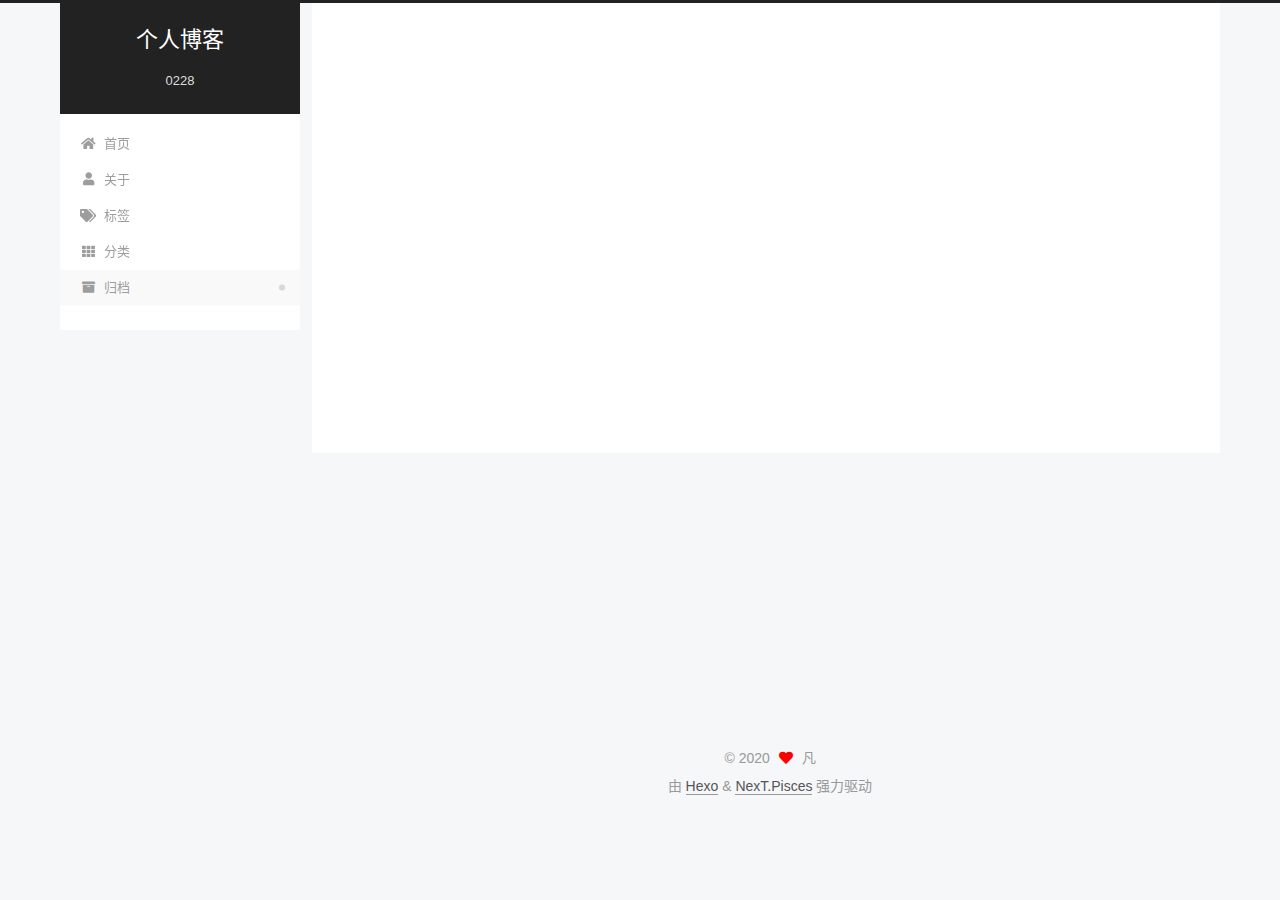
<file: archives/2020/index.html>
<!DOCTYPE html>
<html lang="zh-CN">
<head>
  <meta charset="UTF-8">
<meta name="viewport" content="width=device-width, initial-scale=1, maximum-scale=2">
<meta name="theme-color" content="#222">
<meta name="generator" content="Hexo 5.0.0">
  <link rel="apple-touch-icon" sizes="180x180" href="/images/apple-touch-icon-next.png">
  <link rel="icon" type="image/png" sizes="32x32" href="/images/favicon-32x32-next.png">
  <link rel="icon" type="image/png" sizes="16x16" href="/images/favicon-16x16-next.png">
  <link rel="mask-icon" href="/images/logo.svg" color="#222">

<link rel="stylesheet" href="/css/main.css">


<link rel="stylesheet" href="/lib/font-awesome/css/all.min.css">

<script id="hexo-configurations">
    var NexT = window.NexT || {};
    var CONFIG = {"hostname":"wuyifan127.github.io","root":"/","scheme":"Pisces","version":"7.8.0","exturl":false,"sidebar":{"position":"left","display":"post","padding":18,"offset":12,"onmobile":false},"copycode":{"enable":false,"show_result":false,"style":null},"back2top":{"enable":true,"sidebar":false,"scrollpercent":false},"bookmark":{"enable":false,"color":"#222","save":"auto"},"fancybox":false,"mediumzoom":false,"lazyload":false,"pangu":false,"comments":{"style":"tabs","active":null,"storage":true,"lazyload":false,"nav":null},"algolia":{"hits":{"per_page":10},"labels":{"input_placeholder":"Search for Posts","hits_empty":"We didn't find any results for the search: ${query}","hits_stats":"${hits} results found in ${time} ms"}},"localsearch":{"enable":false,"trigger":"auto","top_n_per_article":1,"unescape":false,"preload":false},"motion":{"enable":true,"async":false,"transition":{"post_block":"fadeIn","post_header":"slideDownIn","post_body":"slideDownIn","coll_header":"slideLeftIn","sidebar":"slideUpIn"}}};
  </script>

  <meta name="description" content="多次野外探险，具有丰富的野外求生经验">
<meta property="og:type" content="website">
<meta property="og:title" content="个人博客">
<meta property="og:url" content="https://wuyifan127.github.io/archives/2020/index.html">
<meta property="og:site_name" content="个人博客">
<meta property="og:description" content="多次野外探险，具有丰富的野外求生经验">
<meta property="og:locale" content="zh_CN">
<meta property="article:author" content="凡">
<meta name="twitter:card" content="summary">

<link rel="canonical" href="https://wuyifan127.github.io/archives/2020/">


<script id="page-configurations">
  // https://hexo.io/docs/variables.html
  CONFIG.page = {
    sidebar: "",
    isHome : false,
    isPost : false,
    lang   : 'zh-CN'
  };
</script>

  <title>归档 | 个人博客</title>
  






  <noscript>
  <style>
  .use-motion .brand,
  .use-motion .menu-item,
  .sidebar-inner,
  .use-motion .post-block,
  .use-motion .pagination,
  .use-motion .comments,
  .use-motion .post-header,
  .use-motion .post-body,
  .use-motion .collection-header { opacity: initial; }

  .use-motion .site-title,
  .use-motion .site-subtitle {
    opacity: initial;
    top: initial;
  }

  .use-motion .logo-line-before i { left: initial; }
  .use-motion .logo-line-after i { right: initial; }
  </style>
</noscript>

</head>

<body itemscope itemtype="http://schema.org/WebPage">
  <div class="container use-motion">
    <div class="headband"></div>

    <header class="header" itemscope itemtype="http://schema.org/WPHeader">
      <div class="header-inner"><div class="site-brand-container">
  <div class="site-nav-toggle">
    <div class="toggle" aria-label="切换导航栏">
      <span class="toggle-line toggle-line-first"></span>
      <span class="toggle-line toggle-line-middle"></span>
      <span class="toggle-line toggle-line-last"></span>
    </div>
  </div>

  <div class="site-meta">

    <a href="/" class="brand" rel="start">
      <span class="logo-line-before"><i></i></span>
      <h1 class="site-title">个人博客</h1>
      <span class="logo-line-after"><i></i></span>
    </a>
      <p class="site-subtitle" itemprop="description">0228</p>
  </div>

  <div class="site-nav-right">
    <div class="toggle popup-trigger">
    </div>
  </div>
</div>




<nav class="site-nav">
  <ul id="menu" class="main-menu menu">
        <li class="menu-item menu-item-home">

    <a href="/" rel="section"><i class="fa fa-home fa-fw"></i>首页</a>

  </li>
        <li class="menu-item menu-item-about">

    <a href="/about/" rel="section"><i class="fa fa-user fa-fw"></i>关于</a>

  </li>
        <li class="menu-item menu-item-tags">

    <a href="/tags/" rel="section"><i class="fa fa-tags fa-fw"></i>标签</a>

  </li>
        <li class="menu-item menu-item-categories">

    <a href="/categories/" rel="section"><i class="fa fa-th fa-fw"></i>分类</a>

  </li>
        <li class="menu-item menu-item-archives">

    <a href="/archives/" rel="section"><i class="fa fa-archive fa-fw"></i>归档</a>

  </li>
  </ul>
</nav>




</div>
    </header>

    
  <div class="back-to-top">
    <i class="fa fa-arrow-up"></i>
    <span>0%</span>
  </div>


    <main class="main">
      <div class="main-inner">
        <div class="content-wrap">
          

          <div class="content archive">
            

  
  
  
  <div class="post-block">
    <div class="posts-collapse">
      <div class="collection-title">
        <span class="collection-header">嗯..! 目前共计 2 篇日志。 继续努力。</span>
      </div>

      
    <div class="collection-year">
      <span class="collection-header">2020</span>
    </div>

  <article itemscope itemtype="http://schema.org/Article">
    <header class="post-header">

      <div class="post-meta">
        <time itemprop="dateCreated"
              datetime="2020-08-07T13:53:41+08:00"
              content="2020-08-07">
          08-07
        </time>
      </div>

      <div class="post-title">
          <a class="post-title-link" href="/2020/08/07/%E6%88%91%E7%9A%84%E7%AC%AC%E4%B8%80%E5%80%8B%E5%8D%9A%E5%AE%A2/" itemprop="url">
            <span itemprop="name">我的第一個博客</span>
          </a>
      </div>

    </header>
  </article>

  <article itemscope itemtype="http://schema.org/Article">
    <header class="post-header">

      <div class="post-meta">
        <time itemprop="dateCreated"
              datetime="2020-08-07T13:51:24+08:00"
              content="2020-08-07">
          08-07
        </time>
      </div>

      <div class="post-title">
          <a class="post-title-link" href="/2020/08/07/hello-world/" itemprop="url">
            <span itemprop="name">Hello World</span>
          </a>
      </div>

    </header>
  </article>


    </div>
  </div>
  
  
  

  



          </div>
          

<script>
  window.addEventListener('tabs:register', () => {
    let { activeClass } = CONFIG.comments;
    if (CONFIG.comments.storage) {
      activeClass = localStorage.getItem('comments_active') || activeClass;
    }
    if (activeClass) {
      let activeTab = document.querySelector(`a[href="#comment-${activeClass}"]`);
      if (activeTab) {
        activeTab.click();
      }
    }
  });
  if (CONFIG.comments.storage) {
    window.addEventListener('tabs:click', event => {
      if (!event.target.matches('.tabs-comment .tab-content .tab-pane')) return;
      let commentClass = event.target.classList[1];
      localStorage.setItem('comments_active', commentClass);
    });
  }
</script>

        </div>
          
  
  <div class="toggle sidebar-toggle">
    <span class="toggle-line toggle-line-first"></span>
    <span class="toggle-line toggle-line-middle"></span>
    <span class="toggle-line toggle-line-last"></span>
  </div>

  <aside class="sidebar">
    <div class="sidebar-inner">

      <ul class="sidebar-nav motion-element">
        <li class="sidebar-nav-toc">
          文章目录
        </li>
        <li class="sidebar-nav-overview">
          站点概览
        </li>
      </ul>

      <!--noindex-->
      <div class="post-toc-wrap sidebar-panel">
      </div>
      <!--/noindex-->

      <div class="site-overview-wrap sidebar-panel">
        <div class="site-author motion-element" itemprop="author" itemscope itemtype="http://schema.org/Person">
    <img class="site-author-image" itemprop="image" alt="凡"
      src="/images/weixin.jpg">
  <p class="site-author-name" itemprop="name">凡</p>
  <div class="site-description" itemprop="description">多次野外探险，具有丰富的野外求生经验</div>
</div>
<div class="site-state-wrap motion-element">
  <nav class="site-state">
      <div class="site-state-item site-state-posts">
          <a href="/archives/">
        
          <span class="site-state-item-count">2</span>
          <span class="site-state-item-name">日志</span>
        </a>
      </div>
  </nav>
</div>
  <div class="links-of-author motion-element">
      <span class="links-of-author-item">
        <a href="https://github.com/wuyifan127" title="GitHub → https:&#x2F;&#x2F;github.com&#x2F;wuyifan127" rel="noopener" target="_blank"><i class="fab fa-github fa-fw"></i>GitHub</a>
      </span>
      <span class="links-of-author-item">
        <a href="https://weibo.com/yourname" title="QQ → https:&#x2F;&#x2F;weibo.com&#x2F;yourname" rel="noopener" target="_blank"><i class="fab fa-quora fa-fw"></i>QQ</a>
      </span>
  </div>



      </div>

    </div>
  </aside>
  <div id="sidebar-dimmer"></div>


      </div>
    </main>

    <footer class="footer">
      <div class="footer-inner">
        

        

<div class="copyright">
  
  &copy; 
  <span itemprop="copyrightYear">2020</span>
  <span class="with-love">
    <i class="fa fa-heart"></i>
  </span>
  <span class="author" itemprop="copyrightHolder">凡</span>
</div>
  <div class="powered-by">由 <a href="https://hexo.io/" class="theme-link" rel="noopener" target="_blank">Hexo</a> & <a href="https://pisces.theme-next.org/" class="theme-link" rel="noopener" target="_blank">NexT.Pisces</a> 强力驱动
  </div>

        








      </div>
    </footer>
  </div>

  
  <script src="/lib/anime.min.js"></script>
  <script src="/lib/velocity/velocity.min.js"></script>
  <script src="/lib/velocity/velocity.ui.min.js"></script>

<script src="/js/utils.js"></script>

<script src="/js/motion.js"></script>


<script src="/js/schemes/pisces.js"></script>


<script src="/js/next-boot.js"></script>




  















  

  

</body>
</html>
</file>
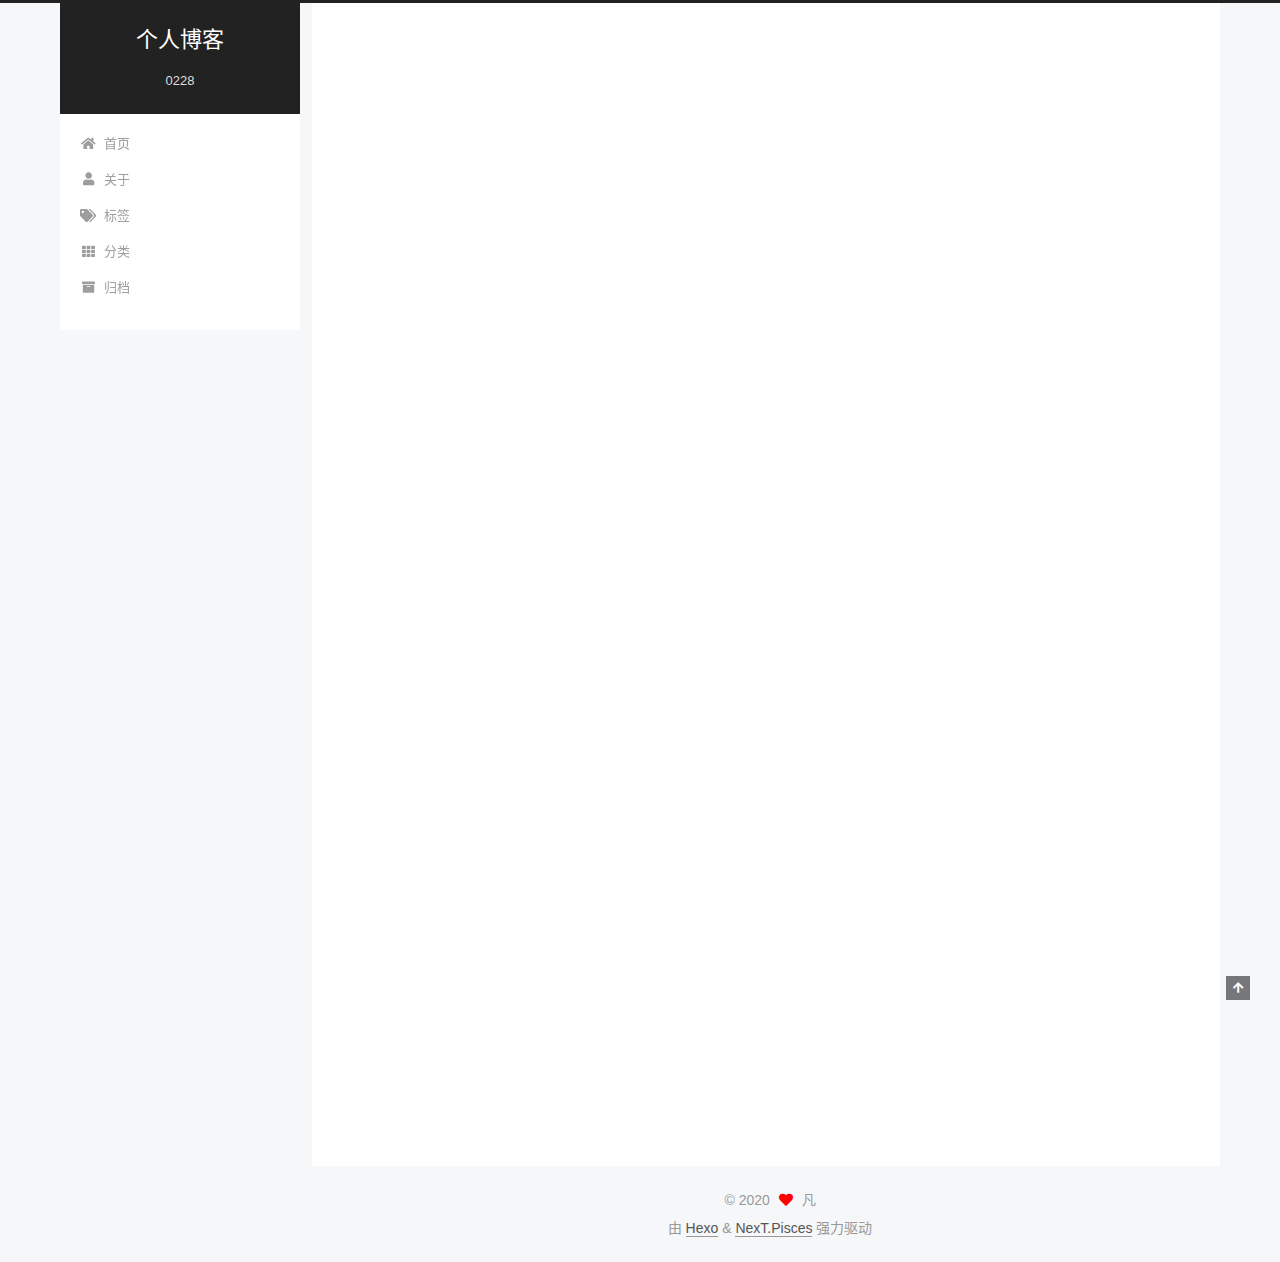
<file: 2020/08/07/hello-world/index.html>
<!DOCTYPE html>
<html lang="zh-CN">
<head>
  <meta charset="UTF-8">
<meta name="viewport" content="width=device-width, initial-scale=1, maximum-scale=2">
<meta name="theme-color" content="#222">
<meta name="generator" content="Hexo 5.0.0">
  <link rel="apple-touch-icon" sizes="180x180" href="/images/apple-touch-icon-next.png">
  <link rel="icon" type="image/png" sizes="32x32" href="/images/favicon-32x32-next.png">
  <link rel="icon" type="image/png" sizes="16x16" href="/images/favicon-16x16-next.png">
  <link rel="mask-icon" href="/images/logo.svg" color="#222">

<link rel="stylesheet" href="/css/main.css">


<link rel="stylesheet" href="/lib/font-awesome/css/all.min.css">

<script id="hexo-configurations">
    var NexT = window.NexT || {};
    var CONFIG = {"hostname":"wuyifan127.github.io","root":"/","scheme":"Pisces","version":"7.8.0","exturl":false,"sidebar":{"position":"left","display":"post","padding":18,"offset":12,"onmobile":false},"copycode":{"enable":false,"show_result":false,"style":null},"back2top":{"enable":true,"sidebar":false,"scrollpercent":false},"bookmark":{"enable":false,"color":"#222","save":"auto"},"fancybox":false,"mediumzoom":false,"lazyload":false,"pangu":false,"comments":{"style":"tabs","active":null,"storage":true,"lazyload":false,"nav":null},"algolia":{"hits":{"per_page":10},"labels":{"input_placeholder":"Search for Posts","hits_empty":"We didn't find any results for the search: ${query}","hits_stats":"${hits} results found in ${time} ms"}},"localsearch":{"enable":false,"trigger":"auto","top_n_per_article":1,"unescape":false,"preload":false},"motion":{"enable":true,"async":false,"transition":{"post_block":"fadeIn","post_header":"slideDownIn","post_body":"slideDownIn","coll_header":"slideLeftIn","sidebar":"slideUpIn"}}};
  </script>

  <meta name="description" content="Welcome to Hexo! This is your very first post. Check documentation for more info. If you get any problems when using Hexo, you can find the answer in troubleshooting or you can ask me on GitHub. Quick">
<meta property="og:type" content="article">
<meta property="og:title" content="Hello World">
<meta property="og:url" content="https://wuyifan127.github.io/2020/08/07/hello-world/index.html">
<meta property="og:site_name" content="个人博客">
<meta property="og:description" content="Welcome to Hexo! This is your very first post. Check documentation for more info. If you get any problems when using Hexo, you can find the answer in troubleshooting or you can ask me on GitHub. Quick">
<meta property="og:locale" content="zh_CN">
<meta property="article:published_time" content="2020-08-07T05:51:24.610Z">
<meta property="article:modified_time" content="2020-08-07T05:51:24.610Z">
<meta property="article:author" content="凡">
<meta name="twitter:card" content="summary">

<link rel="canonical" href="https://wuyifan127.github.io/2020/08/07/hello-world/">


<script id="page-configurations">
  // https://hexo.io/docs/variables.html
  CONFIG.page = {
    sidebar: "",
    isHome : false,
    isPost : true,
    lang   : 'zh-CN'
  };
</script>

  <title>Hello World | 个人博客</title>
  






  <noscript>
  <style>
  .use-motion .brand,
  .use-motion .menu-item,
  .sidebar-inner,
  .use-motion .post-block,
  .use-motion .pagination,
  .use-motion .comments,
  .use-motion .post-header,
  .use-motion .post-body,
  .use-motion .collection-header { opacity: initial; }

  .use-motion .site-title,
  .use-motion .site-subtitle {
    opacity: initial;
    top: initial;
  }

  .use-motion .logo-line-before i { left: initial; }
  .use-motion .logo-line-after i { right: initial; }
  </style>
</noscript>

</head>

<body itemscope itemtype="http://schema.org/WebPage">
  <div class="container use-motion">
    <div class="headband"></div>

    <header class="header" itemscope itemtype="http://schema.org/WPHeader">
      <div class="header-inner"><div class="site-brand-container">
  <div class="site-nav-toggle">
    <div class="toggle" aria-label="切换导航栏">
      <span class="toggle-line toggle-line-first"></span>
      <span class="toggle-line toggle-line-middle"></span>
      <span class="toggle-line toggle-line-last"></span>
    </div>
  </div>

  <div class="site-meta">

    <a href="/" class="brand" rel="start">
      <span class="logo-line-before"><i></i></span>
      <h1 class="site-title">个人博客</h1>
      <span class="logo-line-after"><i></i></span>
    </a>
      <p class="site-subtitle" itemprop="description">0228</p>
  </div>

  <div class="site-nav-right">
    <div class="toggle popup-trigger">
    </div>
  </div>
</div>




<nav class="site-nav">
  <ul id="menu" class="main-menu menu">
        <li class="menu-item menu-item-home">

    <a href="/" rel="section"><i class="fa fa-home fa-fw"></i>首页</a>

  </li>
        <li class="menu-item menu-item-about">

    <a href="/about/" rel="section"><i class="fa fa-user fa-fw"></i>关于</a>

  </li>
        <li class="menu-item menu-item-tags">

    <a href="/tags/" rel="section"><i class="fa fa-tags fa-fw"></i>标签</a>

  </li>
        <li class="menu-item menu-item-categories">

    <a href="/categories/" rel="section"><i class="fa fa-th fa-fw"></i>分类</a>

  </li>
        <li class="menu-item menu-item-archives">

    <a href="/archives/" rel="section"><i class="fa fa-archive fa-fw"></i>归档</a>

  </li>
  </ul>
</nav>




</div>
    </header>

    
  <div class="back-to-top">
    <i class="fa fa-arrow-up"></i>
    <span>0%</span>
  </div>


    <main class="main">
      <div class="main-inner">
        <div class="content-wrap">
          

          <div class="content post posts-expand">
            

    
  
  
  <article itemscope itemtype="http://schema.org/Article" class="post-block" lang="zh-CN">
    <link itemprop="mainEntityOfPage" href="https://wuyifan127.github.io/2020/08/07/hello-world/">

    <span hidden itemprop="author" itemscope itemtype="http://schema.org/Person">
      <meta itemprop="image" content="/images/weixin.jpg">
      <meta itemprop="name" content="凡">
      <meta itemprop="description" content="多次野外探险，具有丰富的野外求生经验">
    </span>

    <span hidden itemprop="publisher" itemscope itemtype="http://schema.org/Organization">
      <meta itemprop="name" content="个人博客">
    </span>
      <header class="post-header">
        <h1 class="post-title" itemprop="name headline">
          Hello World
        </h1>

        <div class="post-meta">
            <span class="post-meta-item">
              <span class="post-meta-item-icon">
                <i class="far fa-calendar"></i>
              </span>
              <span class="post-meta-item-text">发表于</span>

              <time title="创建时间：2020-08-07 13:51:24" itemprop="dateCreated datePublished" datetime="2020-08-07T13:51:24+08:00">2020-08-07</time>
            </span>

          

        </div>
      </header>

    
    
    
    <div class="post-body" itemprop="articleBody">

      
        <p>Welcome to <a target="_blank" rel="noopener" href="https://hexo.io/">Hexo</a>! This is your very first post. Check <a target="_blank" rel="noopener" href="https://hexo.io/docs/">documentation</a> for more info. If you get any problems when using Hexo, you can find the answer in <a target="_blank" rel="noopener" href="https://hexo.io/docs/troubleshooting.html">troubleshooting</a> or you can ask me on <a target="_blank" rel="noopener" href="https://github.com/hexojs/hexo/issues">GitHub</a>.</p>
<h2 id="Quick-Start"><a href="#Quick-Start" class="headerlink" title="Quick Start"></a>Quick Start</h2><h3 id="Create-a-new-post"><a href="#Create-a-new-post" class="headerlink" title="Create a new post"></a>Create a new post</h3><figure class="highlight bash"><table><tr><td class="gutter"><pre><span class="line">1</span><br></pre></td><td class="code"><pre><span class="line">$ hexo new <span class="string">&quot;My New Post&quot;</span></span><br></pre></td></tr></table></figure>

<p>More info: <a target="_blank" rel="noopener" href="https://hexo.io/docs/writing.html">Writing</a></p>
<h3 id="Run-server"><a href="#Run-server" class="headerlink" title="Run server"></a>Run server</h3><figure class="highlight bash"><table><tr><td class="gutter"><pre><span class="line">1</span><br></pre></td><td class="code"><pre><span class="line">$ hexo server</span><br></pre></td></tr></table></figure>

<p>More info: <a target="_blank" rel="noopener" href="https://hexo.io/docs/server.html">Server</a></p>
<h3 id="Generate-static-files"><a href="#Generate-static-files" class="headerlink" title="Generate static files"></a>Generate static files</h3><figure class="highlight bash"><table><tr><td class="gutter"><pre><span class="line">1</span><br></pre></td><td class="code"><pre><span class="line">$ hexo generate</span><br></pre></td></tr></table></figure>

<p>More info: <a target="_blank" rel="noopener" href="https://hexo.io/docs/generating.html">Generating</a></p>
<h3 id="Deploy-to-remote-sites"><a href="#Deploy-to-remote-sites" class="headerlink" title="Deploy to remote sites"></a>Deploy to remote sites</h3><figure class="highlight bash"><table><tr><td class="gutter"><pre><span class="line">1</span><br></pre></td><td class="code"><pre><span class="line">$ hexo deploy</span><br></pre></td></tr></table></figure>

<p>More info: <a target="_blank" rel="noopener" href="https://hexo.io/docs/one-command-deployment.html">Deployment</a></p>

    </div>

    
    
    

      <footer class="post-footer">

        


        
    <div class="post-nav">
      <div class="post-nav-item"></div>
      <div class="post-nav-item">
    <a href="/2020/08/07/%E6%88%91%E7%9A%84%E7%AC%AC%E4%B8%80%E5%80%8B%E5%8D%9A%E5%AE%A2/" rel="next" title="我的第一個博客">
      我的第一個博客 <i class="fa fa-chevron-right"></i>
    </a></div>
    </div>
      </footer>
    
  </article>
  
  
  



          </div>
          

<script>
  window.addEventListener('tabs:register', () => {
    let { activeClass } = CONFIG.comments;
    if (CONFIG.comments.storage) {
      activeClass = localStorage.getItem('comments_active') || activeClass;
    }
    if (activeClass) {
      let activeTab = document.querySelector(`a[href="#comment-${activeClass}"]`);
      if (activeTab) {
        activeTab.click();
      }
    }
  });
  if (CONFIG.comments.storage) {
    window.addEventListener('tabs:click', event => {
      if (!event.target.matches('.tabs-comment .tab-content .tab-pane')) return;
      let commentClass = event.target.classList[1];
      localStorage.setItem('comments_active', commentClass);
    });
  }
</script>

        </div>
          
  
  <div class="toggle sidebar-toggle">
    <span class="toggle-line toggle-line-first"></span>
    <span class="toggle-line toggle-line-middle"></span>
    <span class="toggle-line toggle-line-last"></span>
  </div>

  <aside class="sidebar">
    <div class="sidebar-inner">

      <ul class="sidebar-nav motion-element">
        <li class="sidebar-nav-toc">
          文章目录
        </li>
        <li class="sidebar-nav-overview">
          站点概览
        </li>
      </ul>

      <!--noindex-->
      <div class="post-toc-wrap sidebar-panel">
          <div class="post-toc motion-element"><ol class="nav"><li class="nav-item nav-level-2"><a class="nav-link" href="#Quick-Start"><span class="nav-number">1.</span> <span class="nav-text">Quick Start</span></a><ol class="nav-child"><li class="nav-item nav-level-3"><a class="nav-link" href="#Create-a-new-post"><span class="nav-number">1.1.</span> <span class="nav-text">Create a new post</span></a></li><li class="nav-item nav-level-3"><a class="nav-link" href="#Run-server"><span class="nav-number">1.2.</span> <span class="nav-text">Run server</span></a></li><li class="nav-item nav-level-3"><a class="nav-link" href="#Generate-static-files"><span class="nav-number">1.3.</span> <span class="nav-text">Generate static files</span></a></li><li class="nav-item nav-level-3"><a class="nav-link" href="#Deploy-to-remote-sites"><span class="nav-number">1.4.</span> <span class="nav-text">Deploy to remote sites</span></a></li></ol></li></ol></div>
      </div>
      <!--/noindex-->

      <div class="site-overview-wrap sidebar-panel">
        <div class="site-author motion-element" itemprop="author" itemscope itemtype="http://schema.org/Person">
    <img class="site-author-image" itemprop="image" alt="凡"
      src="/images/weixin.jpg">
  <p class="site-author-name" itemprop="name">凡</p>
  <div class="site-description" itemprop="description">多次野外探险，具有丰富的野外求生经验</div>
</div>
<div class="site-state-wrap motion-element">
  <nav class="site-state">
      <div class="site-state-item site-state-posts">
          <a href="/archives/">
        
          <span class="site-state-item-count">2</span>
          <span class="site-state-item-name">日志</span>
        </a>
      </div>
  </nav>
</div>
  <div class="links-of-author motion-element">
      <span class="links-of-author-item">
        <a href="https://github.com/wuyifan127" title="GitHub → https:&#x2F;&#x2F;github.com&#x2F;wuyifan127" rel="noopener" target="_blank"><i class="fab fa-github fa-fw"></i>GitHub</a>
      </span>
      <span class="links-of-author-item">
        <a href="https://weibo.com/yourname" title="QQ → https:&#x2F;&#x2F;weibo.com&#x2F;yourname" rel="noopener" target="_blank"><i class="fab fa-quora fa-fw"></i>QQ</a>
      </span>
  </div>



      </div>

    </div>
  </aside>
  <div id="sidebar-dimmer"></div>


      </div>
    </main>

    <footer class="footer">
      <div class="footer-inner">
        

        

<div class="copyright">
  
  &copy; 
  <span itemprop="copyrightYear">2020</span>
  <span class="with-love">
    <i class="fa fa-heart"></i>
  </span>
  <span class="author" itemprop="copyrightHolder">凡</span>
</div>
  <div class="powered-by">由 <a href="https://hexo.io/" class="theme-link" rel="noopener" target="_blank">Hexo</a> & <a href="https://pisces.theme-next.org/" class="theme-link" rel="noopener" target="_blank">NexT.Pisces</a> 强力驱动
  </div>

        








      </div>
    </footer>
  </div>

  
  <script src="/lib/anime.min.js"></script>
  <script src="/lib/velocity/velocity.min.js"></script>
  <script src="/lib/velocity/velocity.ui.min.js"></script>

<script src="/js/utils.js"></script>

<script src="/js/motion.js"></script>


<script src="/js/schemes/pisces.js"></script>


<script src="/js/next-boot.js"></script>




  















  

  

</body>
</html>
</file>
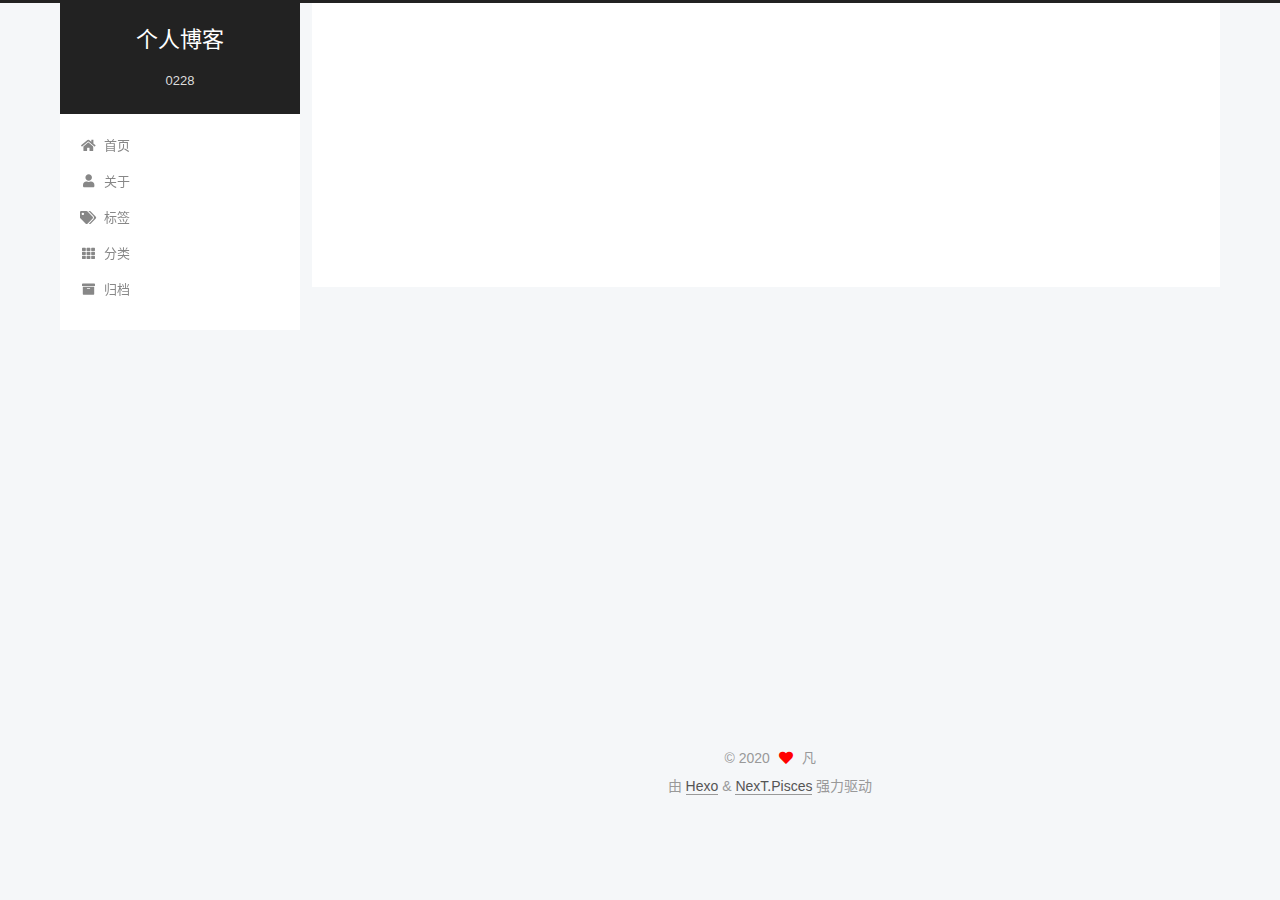
<file: 2020/08/07/我的第一個博客/index.html>
<!DOCTYPE html>
<html lang="zh-CN">
<head>
  <meta charset="UTF-8">
<meta name="viewport" content="width=device-width, initial-scale=1, maximum-scale=2">
<meta name="theme-color" content="#222">
<meta name="generator" content="Hexo 5.0.0">
  <link rel="apple-touch-icon" sizes="180x180" href="/images/apple-touch-icon-next.png">
  <link rel="icon" type="image/png" sizes="32x32" href="/images/favicon-32x32-next.png">
  <link rel="icon" type="image/png" sizes="16x16" href="/images/favicon-16x16-next.png">
  <link rel="mask-icon" href="/images/logo.svg" color="#222">

<link rel="stylesheet" href="/css/main.css">


<link rel="stylesheet" href="/lib/font-awesome/css/all.min.css">

<script id="hexo-configurations">
    var NexT = window.NexT || {};
    var CONFIG = {"hostname":"wuyifan127.github.io","root":"/","scheme":"Pisces","version":"7.8.0","exturl":false,"sidebar":{"position":"left","display":"post","padding":18,"offset":12,"onmobile":false},"copycode":{"enable":false,"show_result":false,"style":null},"back2top":{"enable":true,"sidebar":false,"scrollpercent":false},"bookmark":{"enable":false,"color":"#222","save":"auto"},"fancybox":false,"mediumzoom":false,"lazyload":false,"pangu":false,"comments":{"style":"tabs","active":null,"storage":true,"lazyload":false,"nav":null},"algolia":{"hits":{"per_page":10},"labels":{"input_placeholder":"Search for Posts","hits_empty":"We didn't find any results for the search: ${query}","hits_stats":"${hits} results found in ${time} ms"}},"localsearch":{"enable":false,"trigger":"auto","top_n_per_article":1,"unescape":false,"preload":false},"motion":{"enable":true,"async":false,"transition":{"post_block":"fadeIn","post_header":"slideDownIn","post_body":"slideDownIn","coll_header":"slideLeftIn","sidebar":"slideUpIn"}}};
  </script>

  <meta name="description" content="多次野外探险，具有丰富的野外求生经验">
<meta property="og:type" content="article">
<meta property="og:title" content="我的第一個博客">
<meta property="og:url" content="https://wuyifan127.github.io/2020/08/07/%E6%88%91%E7%9A%84%E7%AC%AC%E4%B8%80%E5%80%8B%E5%8D%9A%E5%AE%A2/index.html">
<meta property="og:site_name" content="个人博客">
<meta property="og:description" content="多次野外探险，具有丰富的野外求生经验">
<meta property="og:locale" content="zh_CN">
<meta property="article:published_time" content="2020-08-07T05:53:41.000Z">
<meta property="article:modified_time" content="2020-08-07T05:53:41.708Z">
<meta property="article:author" content="凡">
<meta name="twitter:card" content="summary">

<link rel="canonical" href="https://wuyifan127.github.io/2020/08/07/%E6%88%91%E7%9A%84%E7%AC%AC%E4%B8%80%E5%80%8B%E5%8D%9A%E5%AE%A2/">


<script id="page-configurations">
  // https://hexo.io/docs/variables.html
  CONFIG.page = {
    sidebar: "",
    isHome : false,
    isPost : true,
    lang   : 'zh-CN'
  };
</script>

  <title>我的第一個博客 | 个人博客</title>
  






  <noscript>
  <style>
  .use-motion .brand,
  .use-motion .menu-item,
  .sidebar-inner,
  .use-motion .post-block,
  .use-motion .pagination,
  .use-motion .comments,
  .use-motion .post-header,
  .use-motion .post-body,
  .use-motion .collection-header { opacity: initial; }

  .use-motion .site-title,
  .use-motion .site-subtitle {
    opacity: initial;
    top: initial;
  }

  .use-motion .logo-line-before i { left: initial; }
  .use-motion .logo-line-after i { right: initial; }
  </style>
</noscript>

</head>

<body itemscope itemtype="http://schema.org/WebPage">
  <div class="container use-motion">
    <div class="headband"></div>

    <header class="header" itemscope itemtype="http://schema.org/WPHeader">
      <div class="header-inner"><div class="site-brand-container">
  <div class="site-nav-toggle">
    <div class="toggle" aria-label="切换导航栏">
      <span class="toggle-line toggle-line-first"></span>
      <span class="toggle-line toggle-line-middle"></span>
      <span class="toggle-line toggle-line-last"></span>
    </div>
  </div>

  <div class="site-meta">

    <a href="/" class="brand" rel="start">
      <span class="logo-line-before"><i></i></span>
      <h1 class="site-title">个人博客</h1>
      <span class="logo-line-after"><i></i></span>
    </a>
      <p class="site-subtitle" itemprop="description">0228</p>
  </div>

  <div class="site-nav-right">
    <div class="toggle popup-trigger">
    </div>
  </div>
</div>




<nav class="site-nav">
  <ul id="menu" class="main-menu menu">
        <li class="menu-item menu-item-home">

    <a href="/" rel="section"><i class="fa fa-home fa-fw"></i>首页</a>

  </li>
        <li class="menu-item menu-item-about">

    <a href="/about/" rel="section"><i class="fa fa-user fa-fw"></i>关于</a>

  </li>
        <li class="menu-item menu-item-tags">

    <a href="/tags/" rel="section"><i class="fa fa-tags fa-fw"></i>标签</a>

  </li>
        <li class="menu-item menu-item-categories">

    <a href="/categories/" rel="section"><i class="fa fa-th fa-fw"></i>分类</a>

  </li>
        <li class="menu-item menu-item-archives">

    <a href="/archives/" rel="section"><i class="fa fa-archive fa-fw"></i>归档</a>

  </li>
  </ul>
</nav>




</div>
    </header>

    
  <div class="back-to-top">
    <i class="fa fa-arrow-up"></i>
    <span>0%</span>
  </div>


    <main class="main">
      <div class="main-inner">
        <div class="content-wrap">
          

          <div class="content post posts-expand">
            

    
  
  
  <article itemscope itemtype="http://schema.org/Article" class="post-block" lang="zh-CN">
    <link itemprop="mainEntityOfPage" href="https://wuyifan127.github.io/2020/08/07/%E6%88%91%E7%9A%84%E7%AC%AC%E4%B8%80%E5%80%8B%E5%8D%9A%E5%AE%A2/">

    <span hidden itemprop="author" itemscope itemtype="http://schema.org/Person">
      <meta itemprop="image" content="/images/weixin.jpg">
      <meta itemprop="name" content="凡">
      <meta itemprop="description" content="多次野外探险，具有丰富的野外求生经验">
    </span>

    <span hidden itemprop="publisher" itemscope itemtype="http://schema.org/Organization">
      <meta itemprop="name" content="个人博客">
    </span>
      <header class="post-header">
        <h1 class="post-title" itemprop="name headline">
          我的第一個博客
        </h1>

        <div class="post-meta">
            <span class="post-meta-item">
              <span class="post-meta-item-icon">
                <i class="far fa-calendar"></i>
              </span>
              <span class="post-meta-item-text">发表于</span>

              <time title="创建时间：2020-08-07 13:53:41" itemprop="dateCreated datePublished" datetime="2020-08-07T13:53:41+08:00">2020-08-07</time>
            </span>

          

        </div>
      </header>

    
    
    
    <div class="post-body" itemprop="articleBody">

      
        
    </div>

    
    
    

      <footer class="post-footer">

        


        
    <div class="post-nav">
      <div class="post-nav-item">
    <a href="/2020/08/07/hello-world/" rel="prev" title="Hello World">
      <i class="fa fa-chevron-left"></i> Hello World
    </a></div>
      <div class="post-nav-item"></div>
    </div>
      </footer>
    
  </article>
  
  
  



          </div>
          

<script>
  window.addEventListener('tabs:register', () => {
    let { activeClass } = CONFIG.comments;
    if (CONFIG.comments.storage) {
      activeClass = localStorage.getItem('comments_active') || activeClass;
    }
    if (activeClass) {
      let activeTab = document.querySelector(`a[href="#comment-${activeClass}"]`);
      if (activeTab) {
        activeTab.click();
      }
    }
  });
  if (CONFIG.comments.storage) {
    window.addEventListener('tabs:click', event => {
      if (!event.target.matches('.tabs-comment .tab-content .tab-pane')) return;
      let commentClass = event.target.classList[1];
      localStorage.setItem('comments_active', commentClass);
    });
  }
</script>

        </div>
          
  
  <div class="toggle sidebar-toggle">
    <span class="toggle-line toggle-line-first"></span>
    <span class="toggle-line toggle-line-middle"></span>
    <span class="toggle-line toggle-line-last"></span>
  </div>

  <aside class="sidebar">
    <div class="sidebar-inner">

      <ul class="sidebar-nav motion-element">
        <li class="sidebar-nav-toc">
          文章目录
        </li>
        <li class="sidebar-nav-overview">
          站点概览
        </li>
      </ul>

      <!--noindex-->
      <div class="post-toc-wrap sidebar-panel">
      </div>
      <!--/noindex-->

      <div class="site-overview-wrap sidebar-panel">
        <div class="site-author motion-element" itemprop="author" itemscope itemtype="http://schema.org/Person">
    <img class="site-author-image" itemprop="image" alt="凡"
      src="/images/weixin.jpg">
  <p class="site-author-name" itemprop="name">凡</p>
  <div class="site-description" itemprop="description">多次野外探险，具有丰富的野外求生经验</div>
</div>
<div class="site-state-wrap motion-element">
  <nav class="site-state">
      <div class="site-state-item site-state-posts">
          <a href="/archives/">
        
          <span class="site-state-item-count">2</span>
          <span class="site-state-item-name">日志</span>
        </a>
      </div>
  </nav>
</div>
  <div class="links-of-author motion-element">
      <span class="links-of-author-item">
        <a href="https://github.com/wuyifan127" title="GitHub → https:&#x2F;&#x2F;github.com&#x2F;wuyifan127" rel="noopener" target="_blank"><i class="fab fa-github fa-fw"></i>GitHub</a>
      </span>
      <span class="links-of-author-item">
        <a href="https://weibo.com/yourname" title="QQ → https:&#x2F;&#x2F;weibo.com&#x2F;yourname" rel="noopener" target="_blank"><i class="fab fa-quora fa-fw"></i>QQ</a>
      </span>
  </div>



      </div>

    </div>
  </aside>
  <div id="sidebar-dimmer"></div>


      </div>
    </main>

    <footer class="footer">
      <div class="footer-inner">
        

        

<div class="copyright">
  
  &copy; 
  <span itemprop="copyrightYear">2020</span>
  <span class="with-love">
    <i class="fa fa-heart"></i>
  </span>
  <span class="author" itemprop="copyrightHolder">凡</span>
</div>
  <div class="powered-by">由 <a href="https://hexo.io/" class="theme-link" rel="noopener" target="_blank">Hexo</a> & <a href="https://pisces.theme-next.org/" class="theme-link" rel="noopener" target="_blank">NexT.Pisces</a> 强力驱动
  </div>

        








      </div>
    </footer>
  </div>

  
  <script src="/lib/anime.min.js"></script>
  <script src="/lib/velocity/velocity.min.js"></script>
  <script src="/lib/velocity/velocity.ui.min.js"></script>

<script src="/js/utils.js"></script>

<script src="/js/motion.js"></script>


<script src="/js/schemes/pisces.js"></script>


<script src="/js/next-boot.js"></script>




  















  

  

</body>
</html>
</file>
<file: css/main.css>
:root {
  --body-bg-color: #f5f7f9;
  --content-bg-color: #fff;
  --card-bg-color: #f5f5f5;
  --text-color: #555;
  --blockquote-color: #666;
  --link-color: #555;
  --link-hover-color: #222;
  --brand-color: #fff;
  --brand-hover-color: #fff;
  --table-row-odd-bg-color: #f9f9f9;
  --table-row-hover-bg-color: #f5f5f5;
  --menu-item-bg-color: #f5f5f5;
  --btn-default-bg: #fff;
  --btn-default-color: #555;
  --btn-default-border-color: #555;
  --btn-default-hover-bg: #222;
  --btn-default-hover-color: #fff;
  --btn-default-hover-border-color: #222;
}
html {
  line-height: 1.15; /* 1 */
  -webkit-text-size-adjust: 100%; /* 2 */
}
body {
  margin: 0;
}
main {
  display: block;
}
h1 {
  font-size: 2em;
  margin: 0.67em 0;
}
hr {
  box-sizing: content-box; /* 1 */
  height: 0; /* 1 */
  overflow: visible; /* 2 */
}
pre {
  font-family: monospace, monospace; /* 1 */
  font-size: 1em; /* 2 */
}
a {
  background: transparent;
}
abbr[title] {
  border-bottom: none; /* 1 */
  text-decoration: underline; /* 2 */
  text-decoration: underline dotted; /* 2 */
}
b,
strong {
  font-weight: bolder;
}
code,
kbd,
samp {
  font-family: monospace, monospace; /* 1 */
  font-size: 1em; /* 2 */
}
small {
  font-size: 80%;
}
sub,
sup {
  font-size: 75%;
  line-height: 0;
  position: relative;
  vertical-align: baseline;
}
sub {
  bottom: -0.25em;
}
sup {
  top: -0.5em;
}
img {
  border-style: none;
}
button,
input,
optgroup,
select,
textarea {
  font-family: inherit; /* 1 */
  font-size: 100%; /* 1 */
  line-height: 1.15; /* 1 */
  margin: 0; /* 2 */
}
button,
input {
/* 1 */
  overflow: visible;
}
button,
select {
/* 1 */
  text-transform: none;
}
button,
[type='button'],
[type='reset'],
[type='submit'] {
  -webkit-appearance: button;
}
button::-moz-focus-inner,
[type='button']::-moz-focus-inner,
[type='reset']::-moz-focus-inner,
[type='submit']::-moz-focus-inner {
  border-style: none;
  padding: 0;
}
button:-moz-focusring,
[type='button']:-moz-focusring,
[type='reset']:-moz-focusring,
[type='submit']:-moz-focusring {
  outline: 1px dotted ButtonText;
}
fieldset {
  padding: 0.35em 0.75em 0.625em;
}
legend {
  box-sizing: border-box; /* 1 */
  color: inherit; /* 2 */
  display: table; /* 1 */
  max-width: 100%; /* 1 */
  padding: 0; /* 3 */
  white-space: normal; /* 1 */
}
progress {
  vertical-align: baseline;
}
textarea {
  overflow: auto;
}
[type='checkbox'],
[type='radio'] {
  box-sizing: border-box; /* 1 */
  padding: 0; /* 2 */
}
[type='number']::-webkit-inner-spin-button,
[type='number']::-webkit-outer-spin-button {
  height: auto;
}
[type='search'] {
  outline-offset: -2px; /* 2 */
  -webkit-appearance: textfield; /* 1 */
}
[type='search']::-webkit-search-decoration {
  -webkit-appearance: none;
}
::-webkit-file-upload-button {
  font: inherit; /* 2 */
  -webkit-appearance: button; /* 1 */
}
details {
  display: block;
}
summary {
  display: list-item;
}
template {
  display: none;
}
[hidden] {
  display: none;
}
::selection {
  background: #262a30;
  color: #eee;
}
html,
body {
  height: 100%;
}
body {
  background: var(--body-bg-color);
  color: var(--text-color);
  font-family: 'Lato', "PingFang SC", "Microsoft YaHei", sans-serif;
  font-size: 1em;
  line-height: 2;
}
@media (max-width: 991px) {
  body {
    padding-left: 0 !important;
    padding-right: 0 !important;
  }
}
h1,
h2,
h3,
h4,
h5,
h6 {
  font-family: 'Lato', "PingFang SC", "Microsoft YaHei", sans-serif;
  font-weight: bold;
  line-height: 1.5;
  margin: 20px 0 15px;
}
h1 {
  font-size: 1.5em;
}
h2 {
  font-size: 1.375em;
}
h3 {
  font-size: 1.25em;
}
h4 {
  font-size: 1.125em;
}
h5 {
  font-size: 1em;
}
h6 {
  font-size: 0.875em;
}
p {
  margin: 0 0 20px 0;
}
a,
span.exturl {
  border-bottom: 1px solid #999;
  color: var(--link-color);
  outline: 0;
  text-decoration: none;
  overflow-wrap: break-word;
  word-wrap: break-word;
  cursor: pointer;
}
a:hover,
span.exturl:hover {
  border-bottom-color: var(--link-hover-color);
  color: var(--link-hover-color);
}
iframe,
img,
video {
  display: block;
  margin-left: auto;
  margin-right: auto;
  max-width: 100%;
}
hr {
  background-image: repeating-linear-gradient(-45deg, #ddd, #ddd 4px, transparent 4px, transparent 8px);
  border: 0;
  height: 3px;
  margin: 40px 0;
}
blockquote {
  border-left: 4px solid #ddd;
  color: var(--blockquote-color);
  margin: 0;
  padding: 0 15px;
}
blockquote cite::before {
  content: '-';
  padding: 0 5px;
}
dt {
  font-weight: bold;
}
dd {
  margin: 0;
  padding: 0;
}
kbd {
  background-color: #f5f5f5;
  background-image: linear-gradient(#eee, #fff, #eee);
  border: 1px solid #ccc;
  border-radius: 0.2em;
  box-shadow: 0.1em 0.1em 0.2em rgba(0,0,0,0.1);
  color: #555;
  font-family: inherit;
  padding: 0.1em 0.3em;
  white-space: nowrap;
}
.table-container {
  overflow: auto;
}
table {
  border-collapse: collapse;
  border-spacing: 0;
  font-size: 0.875em;
  margin: 0 0 20px 0;
  width: 100%;
}
tbody tr:nth-of-type(odd) {
  background: var(--table-row-odd-bg-color);
}
tbody tr:hover {
  background: var(--table-row-hover-bg-color);
}
caption,
th,
td {
  font-weight: normal;
  padding: 8px;
  vertical-align: middle;
}
th,
td {
  border: 1px solid #ddd;
  border-bottom: 3px solid #ddd;
}
th {
  font-weight: 700;
  padding-bottom: 10px;
}
td {
  border-bottom-width: 1px;
}
.btn {
  background: var(--btn-default-bg);
  border: 2px solid var(--btn-default-border-color);
  border-radius: 2px;
  color: var(--btn-default-color);
  display: inline-block;
  font-size: 0.875em;
  line-height: 2;
  padding: 0 20px;
  text-decoration: none;
  transition-property: background-color;
  transition-delay: 0s;
  transition-duration: 0.2s;
  transition-timing-function: ease-in-out;
}
.btn:hover {
  background: var(--btn-default-hover-bg);
  border-color: var(--btn-default-hover-border-color);
  color: var(--btn-default-hover-color);
}
.btn + .btn {
  margin: 0 0 8px 8px;
}
.btn .fa-fw {
  text-align: left;
  width: 1.285714285714286em;
}
.toggle {
  line-height: 0;
}
.toggle .toggle-line {
  background: #fff;
  display: inline-block;
  height: 2px;
  left: 0;
  position: relative;
  top: 0;
  transition: all 0.4s;
  vertical-align: top;
  width: 100%;
}
.toggle .toggle-line:not(:first-child) {
  margin-top: 3px;
}
.toggle.toggle-arrow .toggle-line-first {
  left: 50%;
  top: 2px;
  transform: rotate(45deg);
  width: 50%;
}
.toggle.toggle-arrow .toggle-line-middle {
  left: 2px;
  width: 90%;
}
.toggle.toggle-arrow .toggle-line-last {
  left: 50%;
  top: -2px;
  transform: rotate(-45deg);
  width: 50%;
}
.toggle.toggle-close .toggle-line-first {
  transform: rotate(-45deg);
  top: 5px;
}
.toggle.toggle-close .toggle-line-middle {
  opacity: 0;
}
.toggle.toggle-close .toggle-line-last {
  transform: rotate(45deg);
  top: -5px;
}
.highlight,
pre {
  background: #f7f7f7;
  color: #4d4d4c;
  line-height: 1.6;
  margin: 0 auto 20px;
}
pre,
code {
  font-family: consolas, Menlo, monospace, "PingFang SC", "Microsoft YaHei";
}
code {
  background: #eee;
  border-radius: 3px;
  color: #555;
  padding: 2px 4px;
  overflow-wrap: break-word;
  word-wrap: break-word;
}
.highlight *::selection {
  background: #d6d6d6;
}
.highlight pre {
  border: 0;
  margin: 0;
  padding: 10px 0;
}
.highlight table {
  border: 0;
  margin: 0;
  width: auto;
}
.highlight td {
  border: 0;
  padding: 0;
}
.highlight figcaption {
  background: #eff2f3;
  color: #4d4d4c;
  display: flex;
  font-size: 0.875em;
  justify-content: space-between;
  line-height: 1.2;
  padding: 0.5em;
}
.highlight figcaption a {
  color: #4d4d4c;
}
.highlight figcaption a:hover {
  border-bottom-color: #4d4d4c;
}
.highlight .gutter {
  -moz-user-select: none;
  -ms-user-select: none;
  -webkit-user-select: none;
  user-select: none;
}
.highlight .gutter pre {
  background: #eff2f3;
  color: #869194;
  padding-left: 10px;
  padding-right: 10px;
  text-align: right;
}
.highlight .code pre {
  background: #f7f7f7;
  padding-left: 10px;
  width: 100%;
}
.gist table {
  width: auto;
}
.gist table td {
  border: 0;
}
pre {
  overflow: auto;
  padding: 10px;
}
pre code {
  background: none;
  color: #4d4d4c;
  font-size: 0.875em;
  padding: 0;
  text-shadow: none;
}
pre .deletion {
  background: #fdd;
}
pre .addition {
  background: #dfd;
}
pre .meta {
  color: #eab700;
  -moz-user-select: none;
  -ms-user-select: none;
  -webkit-user-select: none;
  user-select: none;
}
pre .comment {
  color: #8e908c;
}
pre .variable,
pre .attribute,
pre .tag,
pre .name,
pre .regexp,
pre .ruby .constant,
pre .xml .tag .title,
pre .xml .pi,
pre .xml .doctype,
pre .html .doctype,
pre .css .id,
pre .css .class,
pre .css .pseudo {
  color: #c82829;
}
pre .number,
pre .preprocessor,
pre .built_in,
pre .builtin-name,
pre .literal,
pre .params,
pre .constant,
pre .command {
  color: #f5871f;
}
pre .ruby .class .title,
pre .css .rules .attribute,
pre .string,
pre .symbol,
pre .value,
pre .inheritance,
pre .header,
pre .ruby .symbol,
pre .xml .cdata,
pre .special,
pre .formula {
  color: #718c00;
}
pre .title,
pre .css .hexcolor {
  color: #3e999f;
}
pre .function,
pre .python .decorator,
pre .python .title,
pre .ruby .function .title,
pre .ruby .title .keyword,
pre .perl .sub,
pre .javascript .title,
pre .coffeescript .title {
  color: #4271ae;
}
pre .keyword,
pre .javascript .function {
  color: #8959a8;
}
.blockquote-center {
  border-left: none;
  margin: 40px 0;
  padding: 0;
  position: relative;
  text-align: center;
}
.blockquote-center .fa {
  display: block;
  opacity: 0.6;
  position: absolute;
  width: 100%;
}
.blockquote-center .fa-quote-left {
  border-top: 1px solid #ccc;
  text-align: left;
  top: -20px;
}
.blockquote-center .fa-quote-right {
  border-bottom: 1px solid #ccc;
  text-align: right;
  bottom: -20px;
}
.blockquote-center p,
.blockquote-center div {
  text-align: center;
}
.post-body .group-picture img {
  margin: 0 auto;
  padding: 0 3px;
}
.group-picture-row {
  margin-bottom: 6px;
  overflow: hidden;
}
.group-picture-column {
  float: left;
  margin-bottom: 10px;
}
.post-body .label {
  color: #555;
  display: inline;
  padding: 0 2px;
}
.post-body .label.default {
  background: #f0f0f0;
}
.post-body .label.primary {
  background: #efe6f7;
}
.post-body .label.info {
  background: #e5f2f8;
}
.post-body .label.success {
  background: #e7f4e9;
}
.post-body .label.warning {
  background: #fcf6e1;
}
.post-body .label.danger {
  background: #fae8eb;
}
.post-body .tabs {
  margin-bottom: 20px;
}
.post-body .tabs,
.tabs-comment {
  display: block;
  padding-top: 10px;
  position: relative;
}
.post-body .tabs ul.nav-tabs,
.tabs-comment ul.nav-tabs {
  display: flex;
  flex-wrap: wrap;
  margin: 0;
  margin-bottom: -1px;
  padding: 0;
}
@media (max-width: 413px) {
  .post-body .tabs ul.nav-tabs,
  .tabs-comment ul.nav-tabs {
    display: block;
    margin-bottom: 5px;
  }
}
.post-body .tabs ul.nav-tabs li.tab,
.tabs-comment ul.nav-tabs li.tab {
  border-bottom: 1px solid #ddd;
  border-left: 1px solid transparent;
  border-right: 1px solid transparent;
  border-top: 3px solid transparent;
  flex-grow: 1;
  list-style-type: none;
  border-radius: 0 0 0 0;
}
@media (max-width: 413px) {
  .post-body .tabs ul.nav-tabs li.tab,
  .tabs-comment ul.nav-tabs li.tab {
    border-bottom: 1px solid transparent;
    border-left: 3px solid transparent;
    border-right: 1px solid transparent;
    border-top: 1px solid transparent;
  }
}
@media (max-width: 413px) {
  .post-body .tabs ul.nav-tabs li.tab,
  .tabs-comment ul.nav-tabs li.tab {
    border-radius: 0;
  }
}
.post-body .tabs ul.nav-tabs li.tab a,
.tabs-comment ul.nav-tabs li.tab a {
  border-bottom: initial;
  display: block;
  line-height: 1.8;
  outline: 0;
  padding: 0.25em 0.75em;
  text-align: center;
  transition-delay: 0s;
  transition-duration: 0.2s;
  transition-timing-function: ease-out;
}
.post-body .tabs ul.nav-tabs li.tab a i,
.tabs-comment ul.nav-tabs li.tab a i {
  width: 1.285714285714286em;
}
.post-body .tabs ul.nav-tabs li.tab.active,
.tabs-comment ul.nav-tabs li.tab.active {
  border-bottom: 1px solid transparent;
  border-left: 1px solid #ddd;
  border-right: 1px solid #ddd;
  border-top: 3px solid #fc6423;
}
@media (max-width: 413px) {
  .post-body .tabs ul.nav-tabs li.tab.active,
  .tabs-comment ul.nav-tabs li.tab.active {
    border-bottom: 1px solid #ddd;
    border-left: 3px solid #fc6423;
    border-right: 1px solid #ddd;
    border-top: 1px solid #ddd;
  }
}
.post-body .tabs ul.nav-tabs li.tab.active a,
.tabs-comment ul.nav-tabs li.tab.active a {
  color: var(--link-color);
  cursor: default;
}
.post-body .tabs .tab-content .tab-pane,
.tabs-comment .tab-content .tab-pane {
  border: 1px solid #ddd;
  border-top: 0;
  padding: 20px 20px 0 20px;
  border-radius: 0;
}
.post-body .tabs .tab-content .tab-pane:not(.active),
.tabs-comment .tab-content .tab-pane:not(.active) {
  display: none;
}
.post-body .tabs .tab-content .tab-pane.active,
.tabs-comment .tab-content .tab-pane.active {
  display: block;
}
.post-body .tabs .tab-content .tab-pane.active:nth-of-type(1),
.tabs-comment .tab-content .tab-pane.active:nth-of-type(1) {
  border-radius: 0 0 0 0;
}
@media (max-width: 413px) {
  .post-body .tabs .tab-content .tab-pane.active:nth-of-type(1),
  .tabs-comment .tab-content .tab-pane.active:nth-of-type(1) {
    border-radius: 0;
  }
}
.post-body .note {
  border-radius: 3px;
  margin-bottom: 20px;
  padding: 1em;
  position: relative;
  border: 1px solid #eee;
  border-left-width: 5px;
}
.post-body .note h2,
.post-body .note h3,
.post-body .note h4,
.post-body .note h5,
.post-body .note h6 {
  margin-top: 0;
  border-bottom: initial;
  margin-bottom: 0;
  padding-top: 0;
}
.post-body .note p:first-child,
.post-body .note ul:first-child,
.post-body .note ol:first-child,
.post-body .note table:first-child,
.post-body .note pre:first-child,
.post-body .note blockquote:first-child,
.post-body .note img:first-child {
  margin-top: 0;
}
.post-body .note p:last-child,
.post-body .note ul:last-child,
.post-body .note ol:last-child,
.post-body .note table:last-child,
.post-body .note pre:last-child,
.post-body .note blockquote:last-child,
.post-body .note img:last-child {
  margin-bottom: 0;
}
.post-body .note.default {
  border-left-color: #777;
}
.post-body .note.default h2,
.post-body .note.default h3,
.post-body .note.default h4,
.post-body .note.default h5,
.post-body .note.default h6 {
  color: #777;
}
.post-body .note.primary {
  border-left-color: #6f42c1;
}
.post-body .note.primary h2,
.post-body .note.primary h3,
.post-body .note.primary h4,
.post-body .note.primary h5,
.post-body .note.primary h6 {
  color: #6f42c1;
}
.post-body .note.info {
  border-left-color: #428bca;
}
.post-body .note.info h2,
.post-body .note.info h3,
.post-body .note.info h4,
.post-body .note.info h5,
.post-body .note.info h6 {
  color: #428bca;
}
.post-body .note.success {
  border-left-color: #5cb85c;
}
.post-body .note.success h2,
.post-body .note.success h3,
.post-body .note.success h4,
.post-body .note.success h5,
.post-body .note.success h6 {
  color: #5cb85c;
}
.post-body .note.warning {
  border-left-color: #f0ad4e;
}
.post-body .note.warning h2,
.post-body .note.warning h3,
.post-body .note.warning h4,
.post-body .note.warning h5,
.post-body .note.warning h6 {
  color: #f0ad4e;
}
.post-body .note.danger {
  border-left-color: #d9534f;
}
.post-body .note.danger h2,
.post-body .note.danger h3,
.post-body .note.danger h4,
.post-body .note.danger h5,
.post-body .note.danger h6 {
  color: #d9534f;
}
.pagination .prev,
.pagination .next,
.pagination .page-number,
.pagination .space {
  display: inline-block;
  margin: 0 10px;
  padding: 0 11px;
  position: relative;
  top: -1px;
}
@media (max-width: 767px) {
  .pagination .prev,
  .pagination .next,
  .pagination .page-number,
  .pagination .space {
    margin: 0 5px;
  }
}
.pagination {
  border-top: 1px solid #eee;
  margin: 120px 0 0;
  text-align: center;
}
.pagination .prev,
.pagination .next,
.pagination .page-number {
  border-bottom: 0;
  border-top: 1px solid #eee;
  transition-property: border-color;
  transition-delay: 0s;
  transition-duration: 0.2s;
  transition-timing-function: ease-in-out;
}
.pagination .prev:hover,
.pagination .next:hover,
.pagination .page-number:hover {
  border-top-color: #222;
}
.pagination .space {
  margin: 0;
  padding: 0;
}
.pagination .prev {
  margin-left: 0;
}
.pagination .next {
  margin-right: 0;
}
.pagination .page-number.current {
  background: #ccc;
  border-top-color: #ccc;
  color: #fff;
}
@media (max-width: 767px) {
  .pagination {
    border-top: none;
  }
  .pagination .prev,
  .pagination .next,
  .pagination .page-number {
    border-bottom: 1px solid #eee;
    border-top: 0;
    margin-bottom: 10px;
    padding: 0 10px;
  }
  .pagination .prev:hover,
  .pagination .next:hover,
  .pagination .page-number:hover {
    border-bottom-color: #222;
  }
}
.comments {
  margin-top: 60px;
  overflow: hidden;
}
.comment-button-group {
  display: flex;
  flex-wrap: wrap-reverse;
  justify-content: center;
  margin: 1em 0;
}
.comment-button-group .comment-button {
  margin: 0.1em 0.2em;
}
.comment-button-group .comment-button.active {
  background: var(--btn-default-hover-bg);
  border-color: var(--btn-default-hover-border-color);
  color: var(--btn-default-hover-color);
}
.comment-position {
  display: none;
}
.comment-position.active {
  display: block;
}
.tabs-comment {
  background: var(--content-bg-color);
  margin-top: 4em;
  padding-top: 0;
}
.tabs-comment .comments {
  border: 0;
  box-shadow: none;
  margin-top: 0;
  padding-top: 0;
}
.container {
  min-height: 100%;
  position: relative;
}
.main-inner {
  margin: 0 auto;
  width: calc(100% - 20px);
}
@media (min-width: 1200px) {
  .main-inner {
    width: 1160px;
  }
}
@media (min-width: 1600px) {
  .main-inner {
    width: 73%;
  }
}
@media (max-width: 767px) {
  .content-wrap {
    padding: 0 20px;
  }
}
.header {
  background: transparent;
}
.header-inner {
  margin: 0 auto;
  width: calc(100% - 20px);
}
@media (min-width: 1200px) {
  .header-inner {
    width: 1160px;
  }
}
@media (min-width: 1600px) {
  .header-inner {
    width: 73%;
  }
}
.site-brand-container {
  display: flex;
  flex-shrink: 0;
  padding: 0 10px;
}
.headband {
  background: #222;
  height: 3px;
}
.site-meta {
  flex-grow: 1;
  text-align: center;
}
@media (max-width: 767px) {
  .site-meta {
    text-align: center;
  }
}
.brand {
  border-bottom: none;
  color: var(--brand-color);
  display: inline-block;
  line-height: 1.375em;
  padding: 0 40px;
  position: relative;
}
.brand:hover {
  color: var(--brand-hover-color);
}
.site-title {
  font-family: 'Lato', "PingFang SC", "Microsoft YaHei", sans-serif;
  font-size: 1.375em;
  font-weight: normal;
  margin: 0;
}
.site-subtitle {
  color: #ddd;
  font-size: 0.8125em;
  margin: 10px 0;
}
.use-motion .brand {
  opacity: 0;
}
.use-motion .site-title,
.use-motion .site-subtitle,
.use-motion .custom-logo-image {
  opacity: 0;
  position: relative;
  top: -10px;
}
.site-nav-toggle,
.site-nav-right {
  display: none;
}
@media (max-width: 767px) {
  .site-nav-toggle,
  .site-nav-right {
    display: flex;
    flex-direction: column;
    justify-content: center;
  }
}
.site-nav-toggle .toggle,
.site-nav-right .toggle {
  color: var(--text-color);
  padding: 10px;
  width: 22px;
}
.site-nav-toggle .toggle .toggle-line,
.site-nav-right .toggle .toggle-line {
  background: var(--text-color);
  border-radius: 1px;
}
.site-nav {
  display: block;
}
@media (max-width: 767px) {
  .site-nav {
    clear: both;
    display: none;
  }
}
.site-nav.site-nav-on {
  display: block;
}
.menu {
  margin-top: 20px;
  padding-left: 0;
  text-align: center;
}
.menu-item {
  display: inline-block;
  list-style: none;
  margin: 0 10px;
}
@media (max-width: 767px) {
  .menu-item {
    display: block;
    margin-top: 10px;
  }
  .menu-item.menu-item-search {
    display: none;
  }
}
.menu-item a,
.menu-item span.exturl {
  border-bottom: 0;
  display: block;
  font-size: 0.8125em;
  transition-property: border-color;
  transition-delay: 0s;
  transition-duration: 0.2s;
  transition-timing-function: ease-in-out;
}
@media (hover: none) {
  .menu-item a:hover,
  .menu-item span.exturl:hover {
    border-bottom-color: transparent !important;
  }
}
.menu-item .fa,
.menu-item .fab,
.menu-item .far,
.menu-item .fas {
  margin-right: 8px;
}
.menu-item .badge {
  display: inline-block;
  font-weight: bold;
  line-height: 1;
  margin-left: 0.35em;
  margin-top: 0.35em;
  text-align: center;
  white-space: nowrap;
}
@media (max-width: 767px) {
  .menu-item .badge {
    float: right;
    margin-left: 0;
  }
}
.menu-item-active a,
.menu .menu-item a:hover,
.menu .menu-item span.exturl:hover {
  background: var(--menu-item-bg-color);
}
.use-motion .menu-item {
  opacity: 0;
}
.sidebar {
  background: #222;
  bottom: 0;
  box-shadow: inset 0 2px 6px #000;
  position: fixed;
  top: 0;
}
@media (max-width: 991px) {
  .sidebar {
    display: none;
  }
}
.sidebar-inner {
  color: #999;
  padding: 18px 10px;
  text-align: center;
}
.cc-license {
  margin-top: 10px;
  text-align: center;
}
.cc-license .cc-opacity {
  border-bottom: none;
  opacity: 0.7;
}
.cc-license .cc-opacity:hover {
  opacity: 0.9;
}
.cc-license img {
  display: inline-block;
}
.site-author-image {
  border: 1px solid #eee;
  display: block;
  margin: 0 auto;
  max-width: 120px;
  padding: 2px;
  border-radius: 50%;
}
.site-author-name {
  color: var(--text-color);
  font-weight: 600;
  margin: 0;
  text-align: center;
}
.site-description {
  color: #999;
  font-size: 0.8125em;
  margin-top: 0;
  text-align: center;
}
.links-of-author {
  margin-top: 15px;
}
.links-of-author a,
.links-of-author span.exturl {
  border-bottom-color: #555;
  display: inline-block;
  font-size: 0.8125em;
  margin-bottom: 10px;
  margin-right: 10px;
  vertical-align: middle;
}
.links-of-author a::before,
.links-of-author span.exturl::before {
  background: #fa3e95;
  border-radius: 50%;
  content: ' ';
  display: inline-block;
  height: 4px;
  margin-right: 3px;
  vertical-align: middle;
  width: 4px;
}
.sidebar-button {
  margin-top: 15px;
}
.sidebar-button a {
  border: 1px solid #fc6423;
  border-radius: 4px;
  color: #fc6423;
  display: inline-block;
  padding: 0 15px;
}
.sidebar-button a .fa,
.sidebar-button a .fab,
.sidebar-button a .far,
.sidebar-button a .fas {
  margin-right: 5px;
}
.sidebar-button a:hover {
  background: #fc6423;
  border: 1px solid #fc6423;
  color: #fff;
}
.sidebar-button a:hover .fa,
.sidebar-button a:hover .fab,
.sidebar-button a:hover .far,
.sidebar-button a:hover .fas {
  color: #fff;
}
.links-of-blogroll {
  font-size: 0.8125em;
  margin-top: 10px;
}
.links-of-blogroll-title {
  font-size: 0.875em;
  font-weight: 600;
  margin-top: 0;
}
.links-of-blogroll-list {
  list-style: none;
  margin: 0;
  padding: 0;
}
#sidebar-dimmer {
  display: none;
}
@media (max-width: 767px) {
  #sidebar-dimmer {
    background: #000;
    display: block;
    height: 100%;
    left: 100%;
    opacity: 0;
    position: fixed;
    top: 0;
    width: 100%;
    z-index: 1100;
  }
  .sidebar-active + #sidebar-dimmer {
    opacity: 0.7;
    transform: translateX(-100%);
    transition: opacity 0.5s;
  }
}
.sidebar-nav {
  margin: 0;
  padding-bottom: 20px;
  padding-left: 0;
}
.sidebar-nav li {
  border-bottom: 1px solid transparent;
  color: var(--text-color);
  cursor: pointer;
  display: inline-block;
  font-size: 0.875em;
}
.sidebar-nav li.sidebar-nav-overview {
  margin-left: 10px;
}
.sidebar-nav li:hover {
  color: #fc6423;
}
.sidebar-nav .sidebar-nav-active {
  border-bottom-color: #fc6423;
  color: #fc6423;
}
.sidebar-nav .sidebar-nav-active:hover {
  color: #fc6423;
}
.sidebar-panel {
  display: none;
  overflow-x: hidden;
  overflow-y: auto;
}
.sidebar-panel-active {
  display: block;
}
.sidebar-toggle {
  background: #222;
  bottom: 45px;
  cursor: pointer;
  height: 14px;
  left: 30px;
  padding: 5px;
  position: fixed;
  width: 14px;
  z-index: 1300;
}
@media (max-width: 991px) {
  .sidebar-toggle {
    left: 20px;
    opacity: 0.8;
    display: none;
  }
}
.sidebar-toggle:hover .toggle-line {
  background: #fc6423;
}
.post-toc {
  font-size: 0.875em;
}
.post-toc ol {
  list-style: none;
  margin: 0;
  padding: 0 2px 5px 10px;
  text-align: left;
}
.post-toc ol > ol {
  padding-left: 0;
}
.post-toc ol a {
  transition-property: all;
  transition-delay: 0s;
  transition-duration: 0.2s;
  transition-timing-function: ease-in-out;
}
.post-toc .nav-item {
  line-height: 1.8;
  overflow: hidden;
  text-overflow: ellipsis;
  white-space: nowrap;
}
.post-toc .nav .nav-child {
  display: none;
}
.post-toc .nav .active > .nav-child {
  display: block;
}
.post-toc .nav .active-current > .nav-child {
  display: block;
}
.post-toc .nav .active-current > .nav-child > .nav-item {
  display: block;
}
.post-toc .nav .active > a {
  border-bottom-color: #fc6423;
  color: #fc6423;
}
.post-toc .nav .active-current > a {
  color: #fc6423;
}
.post-toc .nav .active-current > a:hover {
  color: #fc6423;
}
.site-state {
  display: flex;
  justify-content: center;
  line-height: 1.4;
  margin-top: 10px;
  overflow: hidden;
  text-align: center;
  white-space: nowrap;
}
.site-state-item {
  padding: 0 15px;
}
.site-state-item:not(:first-child) {
  border-left: 1px solid #eee;
}
.site-state-item a {
  border-bottom: none;
}
.site-state-item-count {
  display: block;
  font-size: 1em;
  font-weight: 600;
  text-align: center;
}
.site-state-item-name {
  color: #999;
  font-size: 0.8125em;
}
.footer {
  color: #999;
  font-size: 0.875em;
  padding: 20px 0;
}
.footer.footer-fixed {
  bottom: 0;
  left: 0;
  position: absolute;
  right: 0;
}
.footer-inner {
  box-sizing: border-box;
  margin: 0 auto;
  text-align: center;
  width: calc(100% - 20px);
}
@media (min-width: 1200px) {
  .footer-inner {
    width: 1160px;
  }
}
@media (min-width: 1600px) {
  .footer-inner {
    width: 73%;
  }
}
.languages {
  display: inline-block;
  font-size: 1.125em;
  position: relative;
}
.languages .lang-select-label span {
  margin: 0 0.5em;
}
.languages .lang-select {
  height: 100%;
  left: 0;
  opacity: 0;
  position: absolute;
  top: 0;
  width: 100%;
}
.with-love {
  color: #ff0000;
  display: inline-block;
  margin: 0 5px;
}
.powered-by,
.theme-info {
  display: inline-block;
}
@-moz-keyframes iconAnimate {
  0%, 100% {
    transform: scale(1);
  }
  10%, 30% {
    transform: scale(0.9);
  }
  20%, 40%, 60%, 80% {
    transform: scale(1.1);
  }
  50%, 70% {
    transform: scale(1.1);
  }
}
@-webkit-keyframes iconAnimate {
  0%, 100% {
    transform: scale(1);
  }
  10%, 30% {
    transform: scale(0.9);
  }
  20%, 40%, 60%, 80% {
    transform: scale(1.1);
  }
  50%, 70% {
    transform: scale(1.1);
  }
}
@-o-keyframes iconAnimate {
  0%, 100% {
    transform: scale(1);
  }
  10%, 30% {
    transform: scale(0.9);
  }
  20%, 40%, 60%, 80% {
    transform: scale(1.1);
  }
  50%, 70% {
    transform: scale(1.1);
  }
}
@keyframes iconAnimate {
  0%, 100% {
    transform: scale(1);
  }
  10%, 30% {
    transform: scale(0.9);
  }
  20%, 40%, 60%, 80% {
    transform: scale(1.1);
  }
  50%, 70% {
    transform: scale(1.1);
  }
}
.back-to-top {
  font-size: 12px;
  text-align: center;
  transition-delay: 0s;
  transition-duration: 0.2s;
  transition-timing-function: ease-in-out;
}
.back-to-top {
  background: #222;
  bottom: -100px;
  box-sizing: border-box;
  color: #fff;
  cursor: pointer;
  left: 30px;
  opacity: 0.6;
  padding: 0 6px;
  position: fixed;
  transition-property: bottom;
  z-index: 1300;
  width: 24px;
}
.back-to-top span {
  display: none;
}
.back-to-top:hover {
  color: #fc6423;
}
.back-to-top.back-to-top-on {
  bottom: 30px;
}
@media (max-width: 991px) {
  .back-to-top {
    left: 20px;
    opacity: 0.8;
  }
}
.post-body {
  font-family: 'Lato', "PingFang SC", "Microsoft YaHei", sans-serif;
  overflow-wrap: break-word;
  word-wrap: break-word;
}
@media (min-width: 1200px) {
  .post-body {
    font-size: 1.125em;
  }
}
.post-body .exturl .fa {
  font-size: 0.875em;
  margin-left: 4px;
}
.post-body .image-caption,
.post-body .figure .caption {
  color: #999;
  font-size: 0.875em;
  font-weight: bold;
  line-height: 1;
  margin: -20px auto 15px;
  text-align: center;
}
.post-sticky-flag {
  display: inline-block;
  transform: rotate(30deg);
}
.post-button {
  margin-top: 40px;
  text-align: center;
}
.use-motion .post-block,
.use-motion .pagination,
.use-motion .comments {
  opacity: 0;
}
.use-motion .post-header {
  opacity: 0;
}
.use-motion .post-body {
  opacity: 0;
}
.use-motion .collection-header {
  opacity: 0;
}
.posts-collapse {
  margin-left: 35px;
  position: relative;
}
@media (max-width: 767px) {
  .posts-collapse {
    margin-left: 0px;
    margin-right: 0px;
  }
}
.posts-collapse .collection-title {
  font-size: 1.125em;
  position: relative;
}
.posts-collapse .collection-title::before {
  background: #999;
  border: 1px solid #fff;
  border-radius: 50%;
  content: ' ';
  height: 10px;
  left: 0;
  margin-left: -6px;
  margin-top: -4px;
  position: absolute;
  top: 50%;
  width: 10px;
}
.posts-collapse .collection-year {
  font-size: 1.5em;
  font-weight: bold;
  margin: 60px 0;
  position: relative;
}
.posts-collapse .collection-year::before {
  background: #bbb;
  border-radius: 50%;
  content: ' ';
  height: 8px;
  left: 0;
  margin-left: -4px;
  margin-top: -4px;
  position: absolute;
  top: 50%;
  width: 8px;
}
.posts-collapse .collection-header {
  display: block;
  margin: 0 0 0 20px;
}
.posts-collapse .collection-header small {
  color: #bbb;
  margin-left: 5px;
}
.posts-collapse .post-header {
  border-bottom: 1px dashed #ccc;
  margin: 30px 0;
  padding-left: 15px;
  position: relative;
  transition-property: border;
  transition-delay: 0s;
  transition-duration: 0.2s;
  transition-timing-function: ease-in-out;
}
.posts-collapse .post-header::before {
  background: #bbb;
  border: 1px solid #fff;
  border-radius: 50%;
  content: ' ';
  height: 6px;
  left: 0;
  margin-left: -4px;
  position: absolute;
  top: 0.75em;
  transition-property: background;
  width: 6px;
  transition-delay: 0s;
  transition-duration: 0.2s;
  transition-timing-function: ease-in-out;
}
.posts-collapse .post-header:hover {
  border-bottom-color: #666;
}
.posts-collapse .post-header:hover::before {
  background: #222;
}
.posts-collapse .post-meta {
  display: inline;
  font-size: 0.75em;
  margin-right: 10px;
}
.posts-collapse .post-title {
  display: inline;
}
.posts-collapse .post-title a,
.posts-collapse .post-title span.exturl {
  border-bottom: none;
  color: var(--link-color);
}
.posts-collapse .post-title .fa-external-link-alt {
  font-size: 0.875em;
  margin-left: 5px;
}
.posts-collapse::before {
  background: #f5f5f5;
  content: ' ';
  height: 100%;
  left: 0;
  margin-left: -2px;
  position: absolute;
  top: 1.25em;
  width: 4px;
}
.post-eof {
  background: #ccc;
  height: 1px;
  margin: 80px auto 60px;
  text-align: center;
  width: 8%;
}
.post-block:last-of-type .post-eof {
  display: none;
}
.content {
  padding-top: 40px;
}
@media (min-width: 992px) {
  .post-body {
    text-align: justify;
  }
}
@media (max-width: 991px) {
  .post-body {
    text-align: justify;
  }
}
.post-body h1,
.post-body h2,
.post-body h3,
.post-body h4,
.post-body h5,
.post-body h6 {
  padding-top: 10px;
}
.post-body h1 .header-anchor,
.post-body h2 .header-anchor,
.post-body h3 .header-anchor,
.post-body h4 .header-anchor,
.post-body h5 .header-anchor,
.post-body h6 .header-anchor {
  border-bottom-style: none;
  color: #ccc;
  float: right;
  margin-left: 10px;
  visibility: hidden;
}
.post-body h1 .header-anchor:hover,
.post-body h2 .header-anchor:hover,
.post-body h3 .header-anchor:hover,
.post-body h4 .header-anchor:hover,
.post-body h5 .header-anchor:hover,
.post-body h6 .header-anchor:hover {
  color: inherit;
}
.post-body h1:hover .header-anchor,
.post-body h2:hover .header-anchor,
.post-body h3:hover .header-anchor,
.post-body h4:hover .header-anchor,
.post-body h5:hover .header-anchor,
.post-body h6:hover .header-anchor {
  visibility: visible;
}
.post-body iframe,
.post-body img,
.post-body video {
  margin-bottom: 20px;
}
.post-body .video-container {
  height: 0;
  margin-bottom: 20px;
  overflow: hidden;
  padding-top: 75%;
  position: relative;
  width: 100%;
}
.post-body .video-container iframe,
.post-body .video-container object,
.post-body .video-container embed {
  height: 100%;
  left: 0;
  margin: 0;
  position: absolute;
  top: 0;
  width: 100%;
}
.post-gallery {
  align-items: center;
  display: grid;
  grid-gap: 10px;
  grid-template-columns: 1fr 1fr 1fr;
  margin-bottom: 20px;
}
@media (max-width: 767px) {
  .post-gallery {
    grid-template-columns: 1fr 1fr;
  }
}
.post-gallery a {
  border: 0;
}
.post-gallery img {
  margin: 0;
}
.posts-expand .post-header {
  font-size: 1.125em;
}
.posts-expand .post-title {
  font-size: 1.5em;
  font-weight: normal;
  margin: initial;
  text-align: center;
  overflow-wrap: break-word;
  word-wrap: break-word;
}
.posts-expand .post-title-link {
  border-bottom: none;
  color: var(--link-color);
  display: inline-block;
  position: relative;
  vertical-align: top;
}
.posts-expand .post-title-link::before {
  background: var(--link-color);
  bottom: 0;
  content: '';
  height: 2px;
  left: 0;
  position: absolute;
  transform: scaleX(0);
  visibility: hidden;
  width: 100%;
  transition-delay: 0s;
  transition-duration: 0.2s;
  transition-timing-function: ease-in-out;
}
.posts-expand .post-title-link:hover::before {
  transform: scaleX(1);
  visibility: visible;
}
.posts-expand .post-title-link .fa-external-link-alt {
  font-size: 0.875em;
  margin-left: 5px;
}
.posts-expand .post-meta {
  color: #999;
  font-family: 'Lato', "PingFang SC", "Microsoft YaHei", sans-serif;
  font-size: 0.75em;
  margin: 3px 0 60px 0;
  text-align: center;
}
.posts-expand .post-meta .post-description {
  font-size: 0.875em;
  margin-top: 2px;
}
.posts-expand .post-meta time {
  border-bottom: 1px dashed #999;
  cursor: pointer;
}
.post-meta .post-meta-item + .post-meta-item::before {
  content: '|';
  margin: 0 0.5em;
}
.post-meta-divider {
  margin: 0 0.5em;
}
.post-meta-item-icon {
  margin-right: 3px;
}
@media (max-width: 991px) {
  .post-meta-item-icon {
    display: inline-block;
  }
}
@media (max-width: 991px) {
  .post-meta-item-text {
    display: none;
  }
}
.post-nav {
  border-top: 1px solid #eee;
  display: flex;
  justify-content: space-between;
  margin-top: 15px;
  padding: 10px 5px 0;
}
.post-nav-item {
  flex: 1;
}
.post-nav-item a {
  border-bottom: none;
  display: block;
  font-size: 0.875em;
  line-height: 1.6;
  position: relative;
}
.post-nav-item a:active {
  top: 2px;
}
.post-nav-item .fa {
  font-size: 0.75em;
}
.post-nav-item:first-child {
  margin-right: 15px;
}
.post-nav-item:first-child .fa {
  margin-right: 5px;
}
.post-nav-item:last-child {
  margin-left: 15px;
  text-align: right;
}
.post-nav-item:last-child .fa {
  margin-left: 5px;
}
.rtl.post-body p,
.rtl.post-body a,
.rtl.post-body h1,
.rtl.post-body h2,
.rtl.post-body h3,
.rtl.post-body h4,
.rtl.post-body h5,
.rtl.post-body h6,
.rtl.post-body li,
.rtl.post-body ul,
.rtl.post-body ol {
  direction: rtl;
  font-family: UKIJ Ekran;
}
.rtl.post-title {
  font-family: UKIJ Ekran;
}
.post-tags {
  margin-top: 40px;
  text-align: center;
}
.post-tags a {
  display: inline-block;
  font-size: 0.8125em;
}
.post-tags a:not(:last-child) {
  margin-right: 10px;
}
.post-widgets {
  border-top: 1px solid #eee;
  margin-top: 15px;
  text-align: center;
}
.wp_rating {
  height: 20px;
  line-height: 20px;
  margin-top: 10px;
  padding-top: 6px;
  text-align: center;
}
.social-like {
  display: flex;
  font-size: 0.875em;
  justify-content: center;
  text-align: center;
}
.reward-container {
  margin: 20px auto;
  padding: 10px 0;
  text-align: center;
  width: 90%;
}
.reward-container button {
  background: transparent;
  border: 1px solid #fc6423;
  border-radius: 0;
  color: #fc6423;
  cursor: pointer;
  line-height: 2;
  outline: 0;
  padding: 0 15px;
  vertical-align: text-top;
}
.reward-container button:hover {
  background: #fc6423;
  border: 1px solid transparent;
  color: #fa9366;
}
#qr {
  padding-top: 20px;
}
#qr a {
  border: 0;
}
#qr img {
  display: inline-block;
  margin: 0.8em 2em 0 2em;
  max-width: 100%;
  width: 180px;
}
#qr p {
  text-align: center;
}
.category-all-page .category-all-title {
  text-align: center;
}
.category-all-page .category-all {
  margin-top: 20px;
}
.category-all-page .category-list {
  list-style: none;
  margin: 0;
  padding: 0;
}
.category-all-page .category-list-item {
  margin: 5px 10px;
}
.category-all-page .category-list-count {
  color: #bbb;
}
.category-all-page .category-list-count::before {
  content: ' (';
  display: inline;
}
.category-all-page .category-list-count::after {
  content: ') ';
  display: inline;
}
.category-all-page .category-list-child {
  padding-left: 10px;
}
.event-list {
  padding: 0;
}
.event-list hr {
  background: #222;
  margin: 20px 0 45px 0;
}
.event-list hr::after {
  background: #222;
  color: #fff;
  content: 'NOW';
  display: inline-block;
  font-weight: bold;
  padding: 0 5px;
  text-align: right;
}
.event-list .event {
  background: #222;
  margin: 20px 0;
  min-height: 40px;
  padding: 15px 0 15px 10px;
}
.event-list .event .event-summary {
  color: #fff;
  margin: 0;
  padding-bottom: 3px;
}
.event-list .event .event-summary::before {
  animation: dot-flash 1s alternate infinite ease-in-out;
  color: #fff;
  content: '\f111';
  display: inline-block;
  font-size: 10px;
  margin-right: 25px;
  vertical-align: middle;
  font-family: 'Font Awesome 5 Free';
  font-weight: 900;
}
.event-list .event .event-relative-time {
  color: #bbb;
  display: inline-block;
  font-size: 12px;
  font-weight: normal;
  padding-left: 12px;
}
.event-list .event .event-details {
  color: #fff;
  display: block;
  line-height: 18px;
  margin-left: 56px;
  padding-bottom: 6px;
  padding-top: 3px;
  text-indent: -24px;
}
.event-list .event .event-details::before {
  color: #fff;
  display: inline-block;
  margin-right: 9px;
  text-align: center;
  text-indent: 0;
  width: 14px;
  font-family: 'Font Awesome 5 Free';
  font-weight: 900;
}
.event-list .event .event-details.event-location::before {
  content: '\f041';
}
.event-list .event .event-details.event-duration::before {
  content: '\f017';
}
.event-list .event-past {
  background: #f5f5f5;
}
.event-list .event-past .event-summary,
.event-list .event-past .event-details {
  color: #bbb;
  opacity: 0.9;
}
.event-list .event-past .event-summary::before,
.event-list .event-past .event-details::before {
  animation: none;
  color: #bbb;
}
@-moz-keyframes dot-flash {
  from {
    opacity: 1;
    transform: scale(1);
  }
  to {
    opacity: 0;
    transform: scale(0.8);
  }
}
@-webkit-keyframes dot-flash {
  from {
    opacity: 1;
    transform: scale(1);
  }
  to {
    opacity: 0;
    transform: scale(0.8);
  }
}
@-o-keyframes dot-flash {
  from {
    opacity: 1;
    transform: scale(1);
  }
  to {
    opacity: 0;
    transform: scale(0.8);
  }
}
@keyframes dot-flash {
  from {
    opacity: 1;
    transform: scale(1);
  }
  to {
    opacity: 0;
    transform: scale(0.8);
  }
}
ul.breadcrumb {
  font-size: 0.75em;
  list-style: none;
  margin: 1em 0;
  padding: 0 2em;
  text-align: center;
}
ul.breadcrumb li {
  display: inline;
}
ul.breadcrumb li + li::before {
  content: '/\00a0';
  font-weight: normal;
  padding: 0.5em;
}
ul.breadcrumb li + li:last-child {
  font-weight: bold;
}
.tag-cloud {
  text-align: center;
}
.tag-cloud a {
  display: inline-block;
  margin: 10px;
}
.tag-cloud a:hover {
  color: var(--link-hover-color) !important;
}
.header {
  margin: 0 auto;
  position: relative;
  width: calc(100% - 20px);
}
@media (min-width: 1200px) {
  .header {
    width: 1160px;
  }
}
@media (min-width: 1600px) {
  .header {
    width: 73%;
  }
}
@media (max-width: 991px) {
  .header {
    width: auto;
  }
}
.header-inner {
  background: var(--content-bg-color);
  border-radius: initial;
  box-shadow: initial;
  overflow: hidden;
  padding: 0;
  position: absolute;
  top: 0;
  width: 240px;
}
@media (min-width: 1200px) {
  .header-inner {
    width: 240px;
  }
}
@media (max-width: 991px) {
  .header-inner {
    border-radius: initial;
    position: relative;
    width: auto;
  }
}
.main-inner {
  align-items: flex-start;
  display: flex;
  justify-content: space-between;
  flex-direction: row-reverse;
}
@media (max-width: 991px) {
  .main-inner {
    width: auto;
  }
}
.content-wrap {
  background: var(--content-bg-color);
  border-radius: initial;
  box-shadow: initial;
  box-sizing: border-box;
  padding: 40px;
  width: calc(100% - 252px);
}
@media (max-width: 991px) {
  .content-wrap {
    border-radius: initial;
    padding: 20px;
    width: 100%;
  }
}
.footer-inner {
  padding-left: 260px;
}
.back-to-top {
  left: auto;
  right: 30px;
}
@media (max-width: 991px) {
  .back-to-top {
    right: 20px;
  }
}
@media (max-width: 991px) {
  .footer-inner {
    padding-left: 0;
    padding-right: 0;
    width: auto;
  }
}
.site-brand-container {
  background: #222;
}
@media (max-width: 991px) {
  .site-brand-container {
    box-shadow: 0 0 16px rgba(0,0,0,0.5);
  }
}
.site-meta {
  padding: 20px 0;
}
.brand {
  padding: 0;
}
.site-subtitle {
  margin: 10px 10px 0;
}
.custom-logo-image {
  margin-top: 20px;
}
@media (max-width: 991px) {
  .custom-logo-image {
    display: none;
  }
}
@media (min-width: 768px) and (max-width: 991px) {
  .site-nav-toggle,
  .site-nav-right {
    display: flex;
    flex-direction: column;
    justify-content: center;
  }
}
.site-nav-toggle .toggle,
.site-nav-right .toggle {
  color: #fff;
}
.site-nav-toggle .toggle .toggle-line,
.site-nav-right .toggle .toggle-line {
  background: #fff;
}
@media (min-width: 768px) and (max-width: 991px) {
  .site-nav {
    display: none;
  }
}
.menu .menu-item {
  display: block;
  margin: 0;
}
.menu .menu-item a,
.menu .menu-item span.exturl {
  padding: 5px 20px;
  position: relative;
  text-align: left;
  transition-property: background-color;
}
@media (max-width: 991px) {
  .menu .menu-item.menu-item-search {
    display: none;
  }
}
.menu .menu-item .badge {
  background: #ccc;
  border-radius: 10px;
  color: #fff;
  float: right;
  padding: 2px 5px;
  text-shadow: 1px 1px 0 rgba(0,0,0,0.1);
  vertical-align: middle;
}
.main-menu .menu-item-active a::after {
  background: #bbb;
  border-radius: 50%;
  content: ' ';
  height: 6px;
  margin-top: -3px;
  position: absolute;
  right: 15px;
  top: 50%;
  width: 6px;
}
.sub-menu {
  background: var(--content-bg-color);
  border-bottom: 1px solid #ddd;
  margin: 0;
  padding: 6px 0;
}
.sub-menu .menu-item {
  display: inline-block;
}
.sub-menu .menu-item a,
.sub-menu .menu-item span.exturl {
  background: transparent;
  margin: 5px 10px;
  padding: initial;
}
.sub-menu .menu-item a:hover,
.sub-menu .menu-item span.exturl:hover {
  background: transparent;
  color: #fc6423;
}
.sub-menu .menu-item-active a {
  border-bottom-color: #fc6423;
  color: #fc6423;
}
.sub-menu .menu-item-active a:hover {
  border-bottom-color: #fc6423;
}
.sidebar {
  background: var(--body-bg-color);
  box-shadow: none;
  margin-top: 100%;
  position: static;
  width: 240px;
}
@media (max-width: 991px) {
  .sidebar {
    display: none;
  }
}
.sidebar-toggle {
  display: none;
}
.sidebar-inner {
  background: var(--content-bg-color);
  border-radius: initial;
  box-shadow: initial;
  box-sizing: border-box;
  color: var(--text-color);
  width: 240px;
  opacity: 0;
}
.sidebar-inner.affix {
  position: fixed;
  top: 12px;
}
.sidebar-inner.affix-bottom {
  position: absolute;
}
.site-state-item {
  padding: 0 10px;
}
.sidebar-button {
  border-bottom: 1px dotted #ccc;
  border-top: 1px dotted #ccc;
  margin-top: 10px;
  text-align: center;
}
.sidebar-button a {
  border: 0;
  color: #fc6423;
  display: block;
}
.sidebar-button a:hover {
  background: none;
  border: 0;
  color: #e34603;
}
.sidebar-button a:hover .fa,
.sidebar-button a:hover .fab,
.sidebar-button a:hover .far,
.sidebar-button a:hover .fas {
  color: #e34603;
}
.links-of-author {
  display: flex;
  flex-wrap: wrap;
  margin-top: 10px;
  justify-content: center;
}
.links-of-author-item {
  margin: 5px 0 0;
  width: 50%;
}
.links-of-author-item a,
.links-of-author-item span.exturl {
  box-sizing: border-box;
  display: inline-block;
  margin-bottom: 0;
  margin-right: 0;
  max-width: 216px;
  overflow: hidden;
  padding: 0 5px;
  text-overflow: ellipsis;
  white-space: nowrap;
}
.links-of-author-item a,
.links-of-author-item span.exturl {
  border-bottom: none;
  display: block;
  text-decoration: none;
}
.links-of-author-item a::before,
.links-of-author-item span.exturl::before {
  display: none;
}
.links-of-author-item a:hover,
.links-of-author-item span.exturl:hover {
  background: var(--body-bg-color);
  border-radius: 4px;
}
.links-of-author-item .fa,
.links-of-author-item .fab,
.links-of-author-item .far,
.links-of-author-item .fas {
  margin-right: 2px;
}
.links-of-blogroll-item {
  padding: 0;
}
</file>
